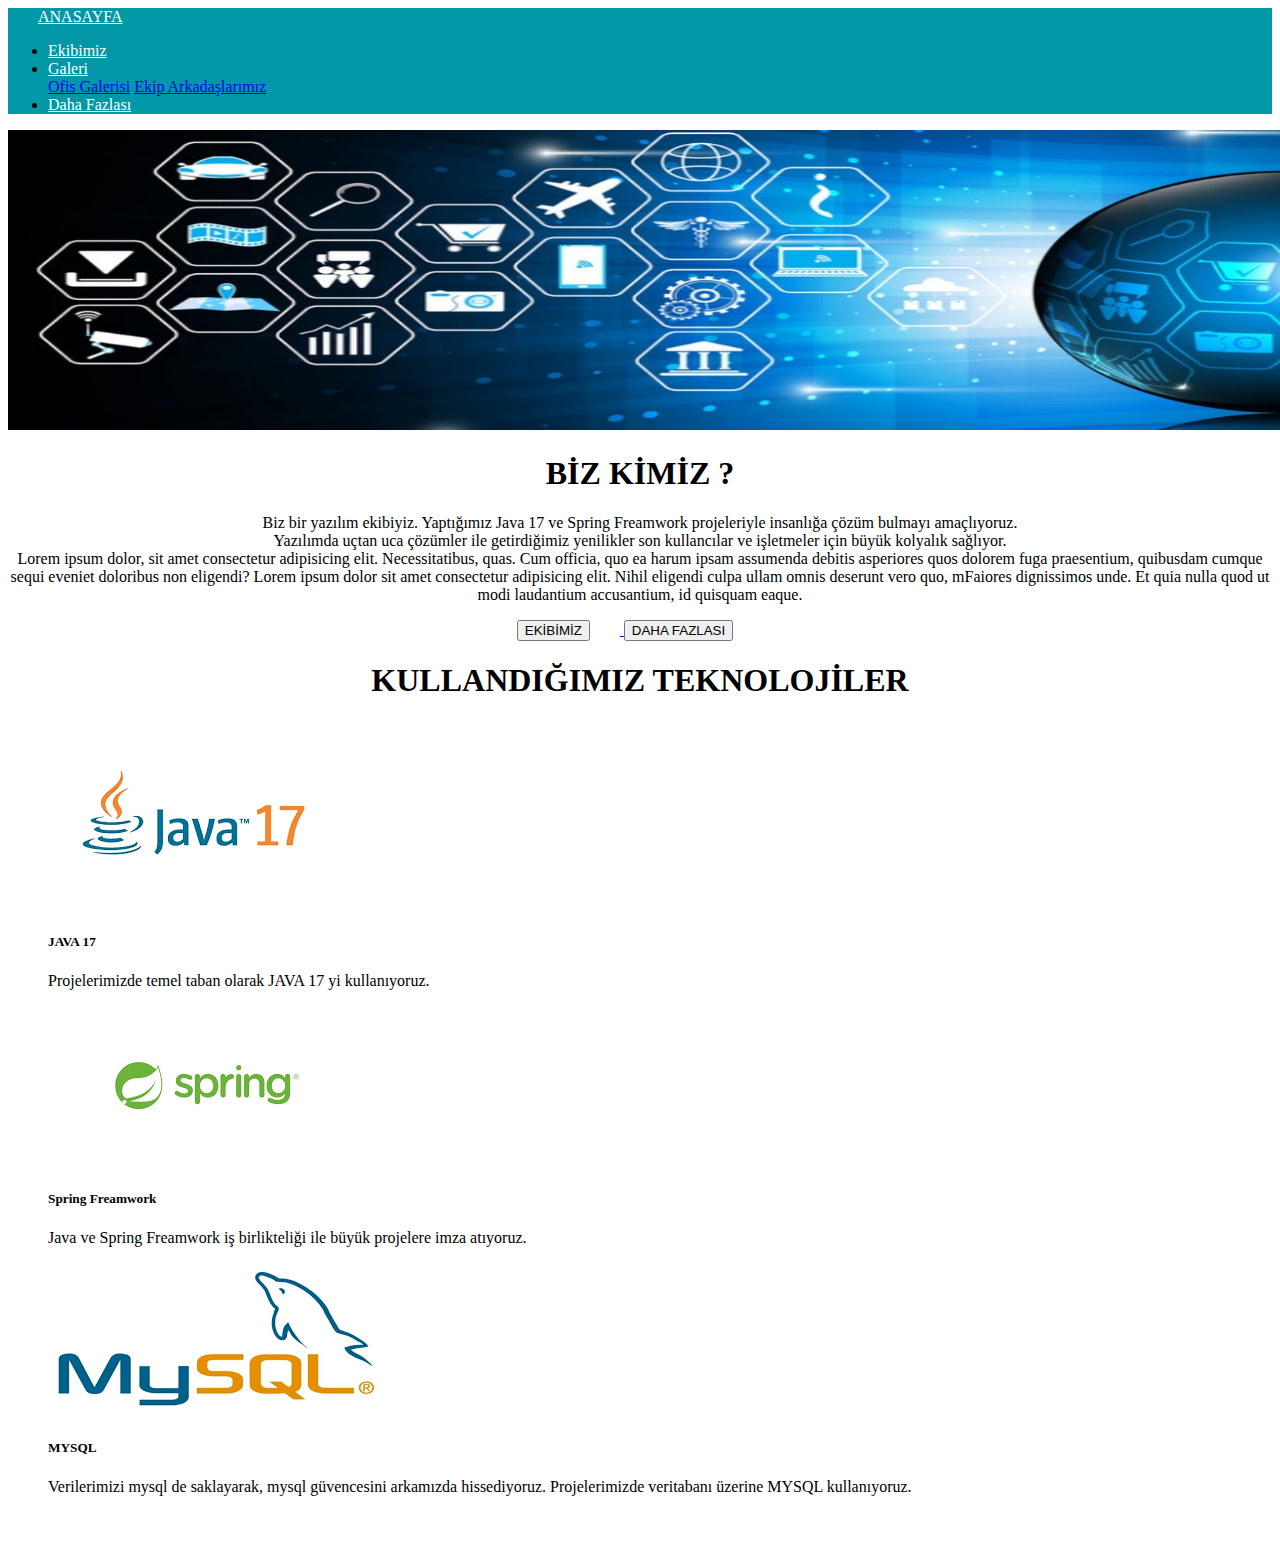
<file: index.html>
<!doctype html>
<html lang="en">

<head>
    <meta charset="utf-8">
    <meta name="viewport" content="width=device-width, initial-scale=1">
    <title>Hoşgeldiniz</title>
    <link rel="stylesheet" type="text/css" href="css/style.css">
    <link href="https://cdn.jsdelivr.net/npm/bootstrap@5.3.0-alpha1/dist/css/bootstrap.min.css" rel="stylesheet"
        integrity="sha384-GLhlTQ8iRABdZLl6O3oVMWSktQOp6b7In1Zl3/Jr59b6EGGoI1aFkw7cmDA6j6gD" crossorigin="anonymous">
</head>

<body>
    <!--Nav Starting-->
    <nav class="navbar navbar-expand-lg navbar-light" style="background-color:#0097A7">
        <a class="navbar-brand" href="index.html" style="color: white; margin-left: 30px;">ANASAYFA</a>

        <div class="collapse navbar-collapse" id="navbarSupportedContent">
            <ul class="navbar-nav mr-auto">
                <li class="nav-item active">
                    <a class="nav-link" href="whoami.html" style="color: white;">Ekibimiz</a>
                </li>
                <li class="nav-item dropdown">
                    <a class="nav-link dropdown-toggle" href="#" id="navbarDropdown" role="button"
                        data-bs-toggle="dropdown" aria-haspopup="true" aria-expanded="false" style="color: white;">
                        Galeri
                    </a>
                    <div class="dropdown-menu" aria-labelledby="navbarDropdown">
                        <a class="dropdown-item" href="ofis.html">Ofis Galerisi</a>
                        <a class="dropdown-item" href="team.html">Ekip Arkadaşlarımız</a>
                    </div>
                </li>
                <li class="nav-item">
                    <a class="nav-link" href="dahaFazla.html" style="color: white;"> Daha Fazlası</a>
                </li>
            </ul>
        </div>
    </nav>

    <!-- Bastaki foto-->
    <div id="carouselExampleIndicators">
        <div class="carousel-inner">
            <div class="carousel-item active">
                <img src="img/yazilim-projesi-gelistirirken-dikkat-edilmesi-gereken-hususlar.jpeg" class="photoSlider"
                    height=300px; width=1600px;>
            </div>
        </div>
    </div>

    <div class="p-5" style="text-align: center;">
        <h1>BİZ KİMİZ ? </h1>
        <p>Biz bir yazılım ekibiyiz. Yaptığımız Java 17 ve Spring Freamwork projeleriyle insanlığa çözüm bulmayı
            amaçlıyoruz. <br> Yazılımda uçtan uca çözümler ile getirdiğimiz yenilikler son kullancılar ve işletmeler için
            büyük kolyalık sağlıyor.<br> Lorem ipsum dolor, sit amet consectetur adipisicing elit. Necessitatibus, quas.
            Cum
            officia,
            quo ea harum ipsam assumenda debitis asperiores quos dolorem fuga praesentium, quibusdam cumque sequi
            eveniet doloribus non eligendi? Lorem ipsum dolor sit amet consectetur adipisicing elit. Nihil eligendi
            culpa ullam omnis deserunt vero quo, mFaiores dignissimos unde. Et quia nulla quod ut modi laudantium
            accusantium, id quisquam eaque.</p>
    </div>


    <div style="text-align: center;">
        <a class="btn " href="whoami.html" role="button">
            <button type=" button" class="btn btn-secondary" style="margin-top: 25; margin-right: 30px;">EKİBİMİZ</button>
        </a>
        <a class="btn " href="dahaFazla.html" role="button">
            <button type="button" class="btn btn-secondary" style="margin-top: 25; margin-right: 30px;">DAHA FAZLASI</button>
        </a>
    </div>


    <div class="m-5" style="text-align: center;">
        <h1>KULLANDIĞIMIZ TEKNOLOJİLER</h1>
    </div>
    <!--CARDS-->
    <div class="row row-cols-1 row-cols-md-3 g-4" style="padding: 20px; margin: 20px;">
        <div class="col">
            <div class="card">
                <img src="img/java17.jpeg" class="card-img-top">
                <div class="card-body">
                    <h5 class="card-title">JAVA 17</h5>
                    <p class="card-text">Projelerimizde temel taban olarak JAVA 17 yi kullanıyoruz.</p>
                </div>
            </div>
        </div>
        <div class="col">
            <div class="card">
                <img src="img/spring.jpeg" class="card-img-top">
                <div class="card-body">
                    <h5 class="card-title">Spring Freamwork</h5>
                    <p class="card-text">Java ve Spring Freamwork iş birlikteliği ile büyük projelere imza atıyoruz.</p>
                </div>
            </div>
        </div>
        <div class="col">
            <div class="card">
                <img src="img/mysql.jpeg" class="card-img-top">
                <div class="card-body">
                    <h5 class="card-title">MYSQL</h5>
                    <p class="card-text">Verilerimizi mysql de saklayarak, mysql güvencesini arkamızda hissediyoruz.
                        Projelerimizde veritabanı üzerine MYSQL kullanıyoruz.</p>
                </div>
            </div>
        </div>
    </div>
    <script src="https://cdn.jsdelivr.net/npm/@popperjs/core@2.11.6/dist/umd/popper.min.js"
        integrity="sha384-oBqDVmMz9ATKxIep9tiCxS/Z9fNfEXiDAYTujMAeBAsjFuCZSmKbSSUnQlmh/jp3"
        crossorigin="anonymous"></script>
    <script src="https://cdn.jsdelivr.net/npm/bootstrap@5.3.0-alpha1/dist/js/bootstrap.min.js"
        integrity="sha384-mQ93GR66B00ZXjt0YO5KlohRA5SY2XofN4zfuZxLkoj1gXtW8ANNCe9d5Y3eG5eD"
        crossorigin="anonymous"></script>
</body>

</html>
</file>
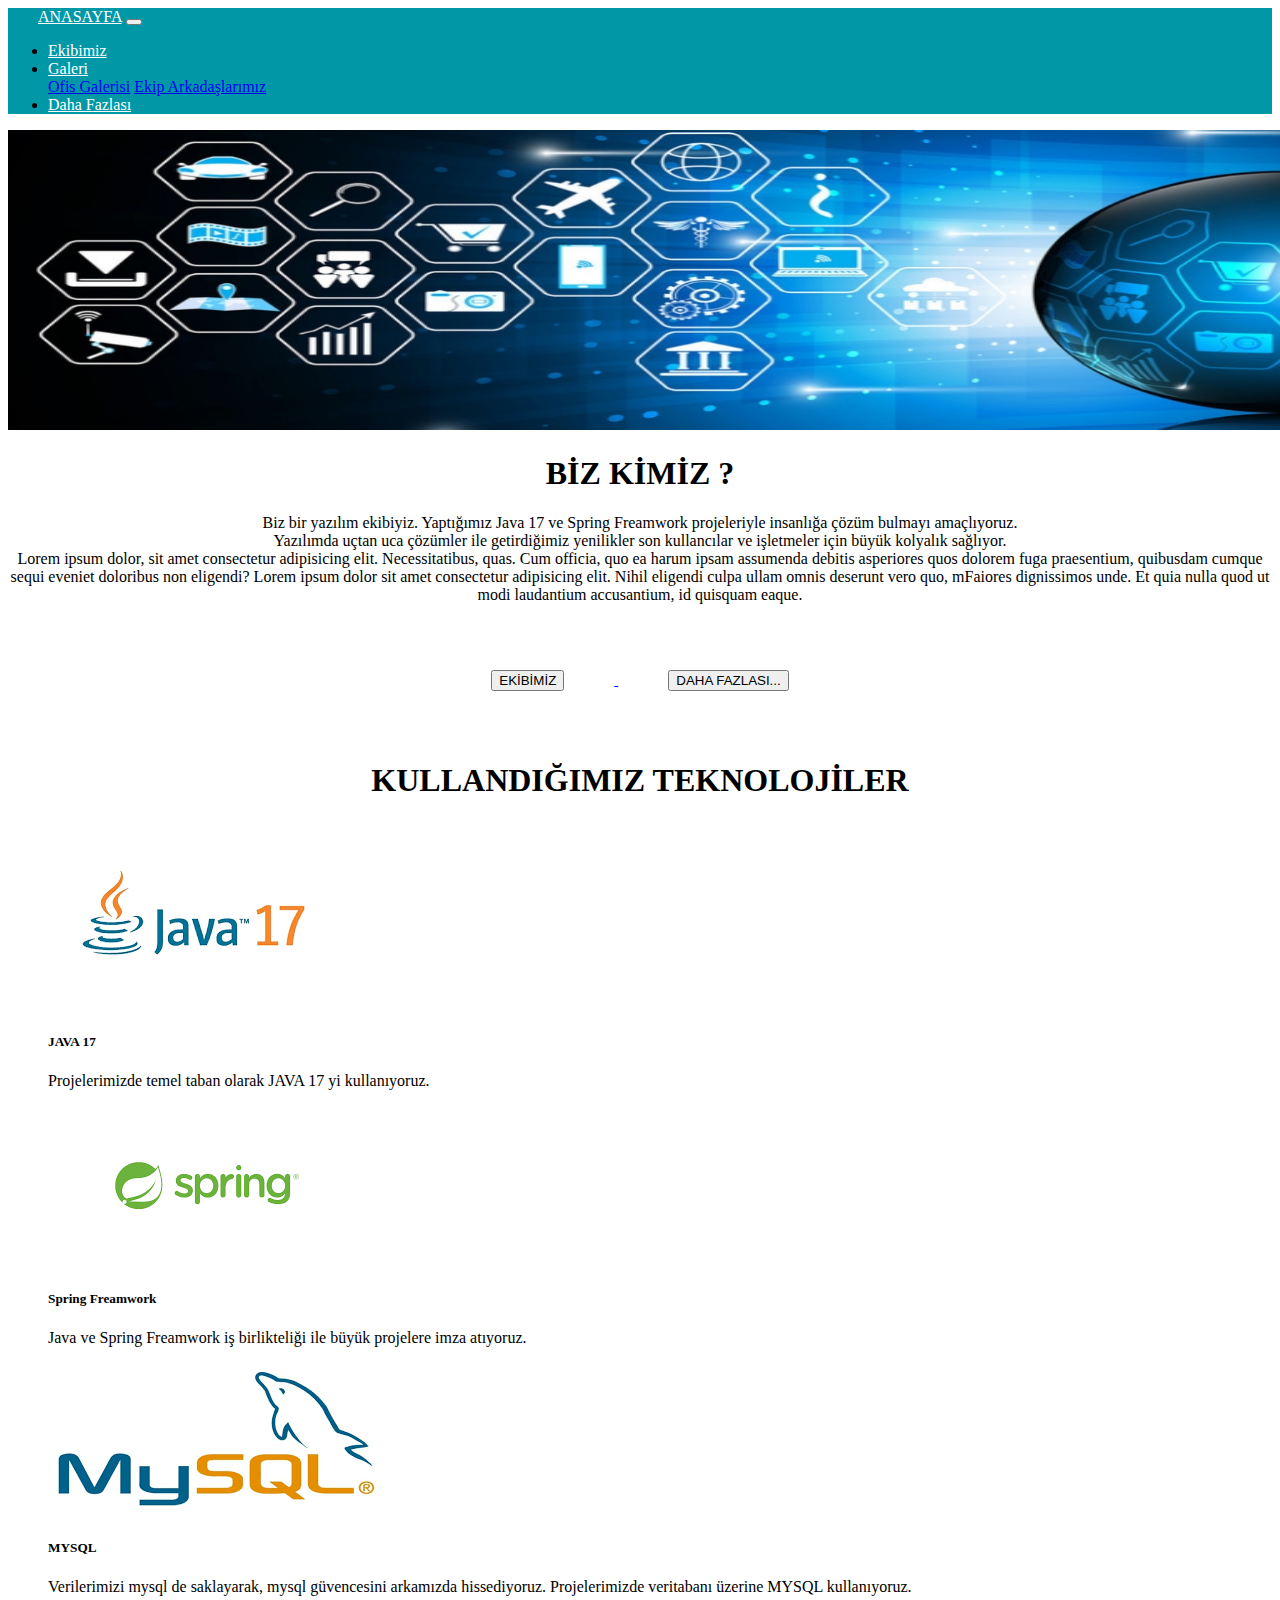
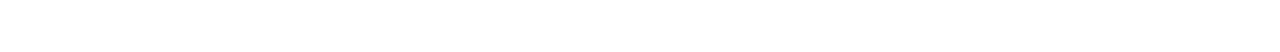
<file: vscode/index.html>
<!doctype html>
<html lang="en">

<head>
    <meta charset="utf-8">
    <meta name="viewport" content="width=device-width, initial-scale=1">
    <title>Hoşgeldiniz</title>
    <link rel="stylesheet" type="text/css" href="css/style.css">
    <link href="https://cdn.jsdelivr.net/npm/bootstrap@5.3.0-alpha1/dist/css/bootstrap.min.css" rel="stylesheet"
        integrity="sha384-GLhlTQ8iRABdZLl6O3oVMWSktQOp6b7In1Zl3/Jr59b6EGGoI1aFkw7cmDA6j6gD" crossorigin="anonymous">
</head>

<body>
    <!--Nav Starting-->
    <nav class="navbar navbar-expand-lg navbar-light" style="background-color:#0097A7">
        <a class="navbar-brand" href="index.html" style="color: white; margin-left: 30px;">ANASAYFA</a>
        <button class="navbar-toggler" type="button" data-toggle="collapse" data-target="#navbarSupportedContent"
            aria-controls="navbarSupportedContent" aria-expanded="false" aria-label="Toggle navigation">
            <span class="navbar-toggler-icon"></span>
        </button>

        <div class="collapse navbar-collapse" id="navbarSupportedContent">
            <ul class="navbar-nav mr-auto">
                <li class="nav-item active">
                    <a class="nav-link" href="whoami.html" style="color: white;">Ekibimiz</a>
                </li>
                <li class="nav-item dropdown">
                    <a class="nav-link dropdown-toggle" href="#" id="navbarDropdown" role="button"
                        data-bs-toggle="dropdown" aria-haspopup="true" aria-expanded="false" style="color: white;">
                        Galeri
                    </a>
                    <div class="dropdown-menu" aria-labelledby="navbarDropdown">
                        <a class="dropdown-item" href="ofis.html">Ofis Galerisi</a>
                        <a class="dropdown-item" href="team.html">Ekip Arkadaşlarımız</a>
                    </div>
                </li>
                <li class="nav-item">
                    <a class="nav-link" href="dahaFazla.html" style="color: white;"> Daha Fazlası</a>
                </li>
            </ul>
        </div>
    </nav>

    <!-- Bastaki foto-->
    <div id="carouselExampleIndicators">
        <div class="carousel-inner">
            <div class="carousel-item active">
                <img src="img/yazilim-projesi-gelistirirken-dikkat-edilmesi-gereken-hususlar.jpeg" class="photoSlider"
                    height=300px; width=1600px;>
            </div>
        </div>
    </div>

    <div class="p-5" style="text-align: center;">
        <h1>BİZ KİMİZ ? </h1>
        <p>Biz bir yazılım ekibiyiz. Yaptığımız Java 17 ve Spring Freamwork projeleriyle insanlığa çözüm bulmayı
            amaçlıyoruz. <br> Yazılımda uçtan uca çözümler ile getirdiğimiz yenilikler son kullancılar ve işletmeler için
            büyük kolyalık sağlıyor.<br> Lorem ipsum dolor, sit amet consectetur adipisicing elit. Necessitatibus, quas.
            Cum
            officia,
            quo ea harum ipsam assumenda debitis asperiores quos dolorem fuga praesentium, quibusdam cumque sequi
            eveniet doloribus non eligendi? Lorem ipsum dolor sit amet consectetur adipisicing elit. Nihil eligendi
            culpa ullam omnis deserunt vero quo, mFaiores dignissimos unde. Et quia nulla quod ut modi laudantium
            accusantium, id quisquam eaque.</p>
    </div>


    <div style="text-align: center;">
        <a class="btn " href="whoami.html" role="button">
            <button type=" button" class="btn btn-secondary" style="margin: 50px; text-align: center;">EKİBİMİZ</button>
        </a>
        <a class="btn " href="dahaFazla.html" role="button">
            <button type="button" class="btn btn-secondary" style="margin: 50px">DAHA FAZLASI...</button>
        </a>
    </div>


    <div class="m-5" style="text-align: center;">
        <h1>KULLANDIĞIMIZ TEKNOLOJİLER</h1>
    </div>
    <!--CARDS-->
    <div class="row row-cols-1 row-cols-md-3 g-4" style="padding: 20px; margin: 20px;">
        <div class="col">
            <div class="card">
                <img src="img/java17.jpeg" class="card-img-top">
                <div class="card-body">
                    <h5 class="card-title">JAVA 17</h5>
                    <p class="card-text">Projelerimizde temel taban olarak JAVA 17 yi kullanıyoruz.</p>
                </div>
            </div>
        </div>
        <div class="col">
            <div class="card">
                <img src="img/spring.jpeg" class="card-img-top">
                <div class="card-body">
                    <h5 class="card-title">Spring Freamwork</h5>
                    <p class="card-text">Java ve Spring Freamwork iş birlikteliği ile büyük projelere imza atıyoruz.</p>
                </div>
            </div>
        </div>
        <div class="col">
            <div class="card">
                <img src="img/mysql.jpeg" class="card-img-top">
                <div class="card-body">
                    <h5 class="card-title">MYSQL</h5>
                    <p class="card-text">Verilerimizi mysql de saklayarak, mysql güvencesini arkamızda hissediyoruz.
                        Projelerimizde veritabanı üzerine MYSQL kullanıyoruz.</p>
                </div>
            </div>
        </div>
    </div>
    <script src="https://cdn.jsdelivr.net/npm/@popperjs/core@2.11.6/dist/umd/popper.min.js"
        integrity="sha384-oBqDVmMz9ATKxIep9tiCxS/Z9fNfEXiDAYTujMAeBAsjFuCZSmKbSSUnQlmh/jp3"
        crossorigin="anonymous"></script>
    <script src="https://cdn.jsdelivr.net/npm/bootstrap@5.3.0-alpha1/dist/js/bootstrap.min.js"
        integrity="sha384-mQ93GR66B00ZXjt0YO5KlohRA5SY2XofN4zfuZxLkoj1gXtW8ANNCe9d5Y3eG5eD"
        crossorigin="anonymous"></script>
</body>

</html>
</file>
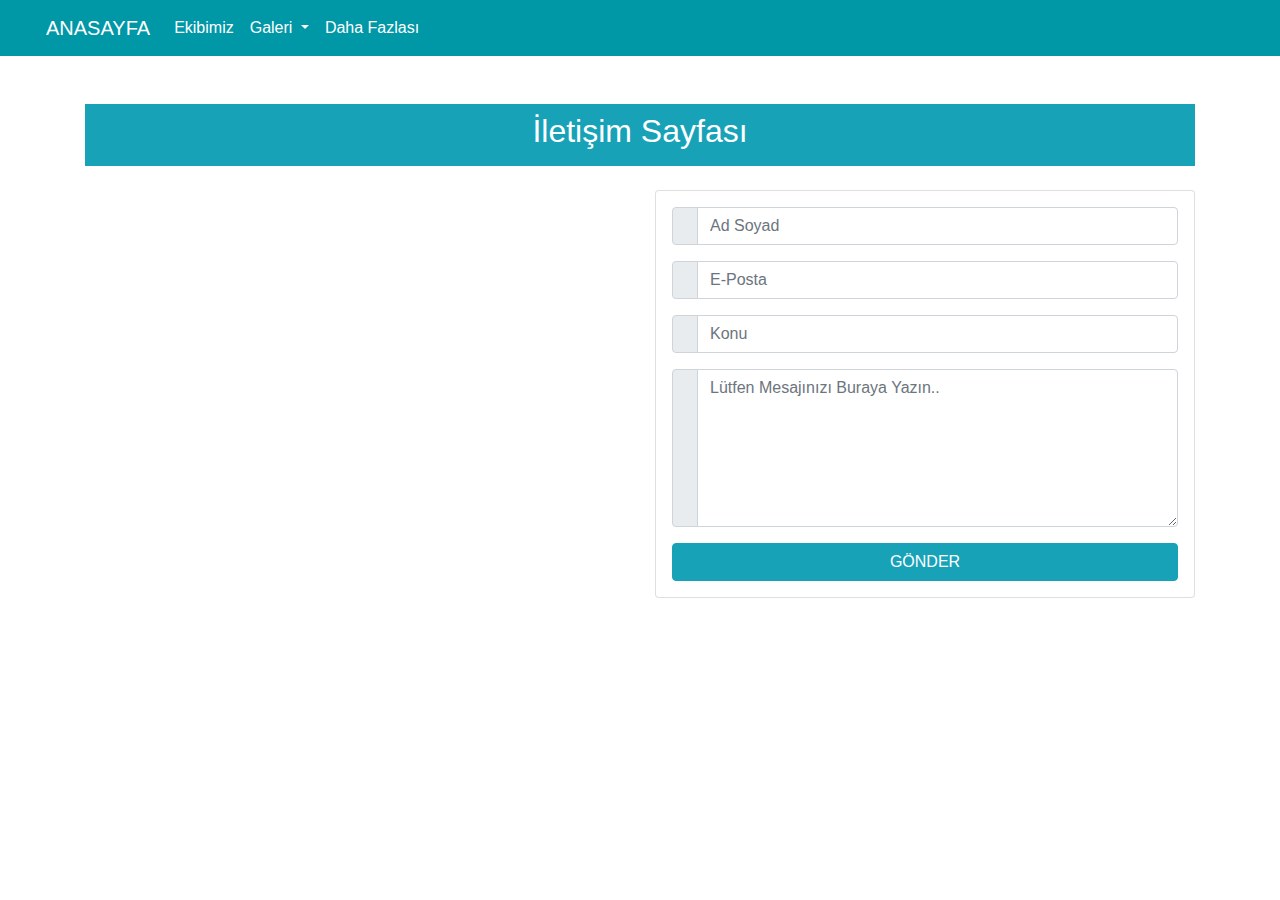
<file: dahaFazla.html>
<!DOCTYPE html>
<html>
<head>
    <link rel="stylesheet" href="https://stackpath.bootstrapcdn.com/bootstrap/4.3.1/css/bootstrap.min.css" integrity="sha384-ggOyR0iXCbMQv3Xipma34MD+dH/1fQ784/j6cY/iJTQUOhcWr7x9JvoRxT2MZw1T" crossorigin="anonymous">
    <link rel="stylesheet" href="https://use.fontawesome.com/releases/v5.8.1/css/all.css" integrity="sha384-50oBUHEmvpQ+1lW4y57PTFmhCaXp0ML5d60M1M7uH2+nqUivzIebhndOJK28anvf" crossorigin="anonymous">
    <title>Dahafazla</title>
</head>
<body>
    <nav class="navbar navbar-expand-lg navbar-light" style="background-color:#0097A7">
        <a class="navbar-brand" href="index.html" style="color: white; margin-left: 30px;">ANASAYFA</a>
        <button class="navbar-toggler" type="button" data-toggle="collapse" data-target="#navbarSupportedContent"
            aria-controls="navbarSupportedContent" aria-expanded="false" aria-label="Toggle navigation">
            <span class="navbar-toggler-icon"></span>
        </button>

        <div class="collapse navbar-collapse" id="navbarSupportedContent">
            <ul class="navbar-nav mr-auto">
                <li class="nav-item active">
                    <a class="nav-link" href="whoami.html" style="color: white;">Ekibimiz</a>
                </li>
                <li class="nav-item dropdown">
                    <a class="nav-link dropdown-toggle" href="#" id="navbarDropdown" role="button"
                        data-bs-toggle="dropdown" aria-haspopup="true" aria-expanded="false" style="color: white;">
                        Galeri
                    </a>
                    <div class="dropdown-menu" aria-labelledby="navbarDropdown">
                        <a class="dropdown-item" href="ofis.html">Ofis Galerisi</a>
                        <a class="dropdown-item" href="team.html">Ekip Arkadaşlarımız</a>
                    </div>
                </li>
                <li class="nav-item">
                    <a class="nav-link disabled" href="dahaFazla.html" style="color: white;"> Daha Fazlası</a>
                </li>
            </ul>
        </div>
    </nav>

    <div class="container">
        <div class="bg-info text-white text-center py-2 mt-5">
             <h2>İletişim Sayfası</h2>
        </div>
        <div class="row">
            <div class="col-md-6 col-sm-12">
                <div> 
                    <iframe src="https://www.google.com/maps/embed?pb=!1m18!1m12!1m3!1d96722.75368237981!2d30.312082344082718!3d40.74913322681372!2m3!1f0!2f0!3f0!3m2!1i1024!2i768!4f13.1!3m3!1m2!1s0x14ccb2fad58e639f%3A0xb84f12f8c14f1221!2sSakarya!5e0!3m2!1str!2str!4v1673039694355!5m2!1str!2str" width="100%" height="435" frameborder="0" style="border:0" allowfullscreen></iframe>  
                </div>
            </div>
            <div class="col-md-6 col-sm-12">
                <form action="" method="">
                    <div class="card mt-4">
                        <div class="card-body p-3">
                            <div class="form-group">
                                <div class="input-group mb-2">
                                    <div class="input-group-prepend">
                                        <div class="input-group-text">
                                            <i class="fa fa-user text-info"></i>
                                        </div>
                                    </div>
                                    <input type="text" class="form-control" name="" placeholder="Ad Soyad" required>
                                </div>
                            </div>
                            <div class="form-group">
                                <div class="input-group mb-2">
                                    <div class="input-group-prepend">
                                        <div class="input-group-text">
                                            <i class="fa fa-envelope text-info"></i>
                                        </div>
                                    </div>
                                    <input type="email" class="form-control" name="" placeholder="E-Posta" required>
                                </div>
                            </div>
                            <div class="form-group">
                                <div class="input-group mb-2">
                                    <div class="input-group-prepend">
                                        <div class="input-group-text">
                                            <i class="fa fa-tag text-info"></i>
                                        </div>
                                    </div>
                                    <input type="text" class="form-control" name="" placeholder="Konu" required>
                                </div>
                            </div>
                            <div class="form-group">
                                <div class="input-group mb-2">
                                    <div class="input-group-prepend">
                                        <div class="input-group-text">
                                            <i class="fa fa-comment text-info"></i>
                                        </div>
                                    </div>
                                    <textarea class="form-control" placeholder="Lütfen Mesajınızı Buraya Yazın.." rows="6" required></textarea>
                                </div>
                            </div>
                            <div class="text-center">
                                <input type="submit" value="GÖNDER" class="btn btn-info btn-block">
                            </div>
                        </div>
                    </div>
                </form>
            </div>
        </div>
    </div>
    <script src="https://cdn.jsdelivr.net/npm/bootstrap@5.3.0-alpha1/dist/js/bootstrap.bundle.min.js" integrity="sha384-w76AqPfDkMBDXo30jS1Sgez6pr3x5MlQ1ZAGC+nuZB+EYdgRZgiwxhTBTkF7CXvN" crossorigin="anonymous"></script>
</body>
</html>
</file>
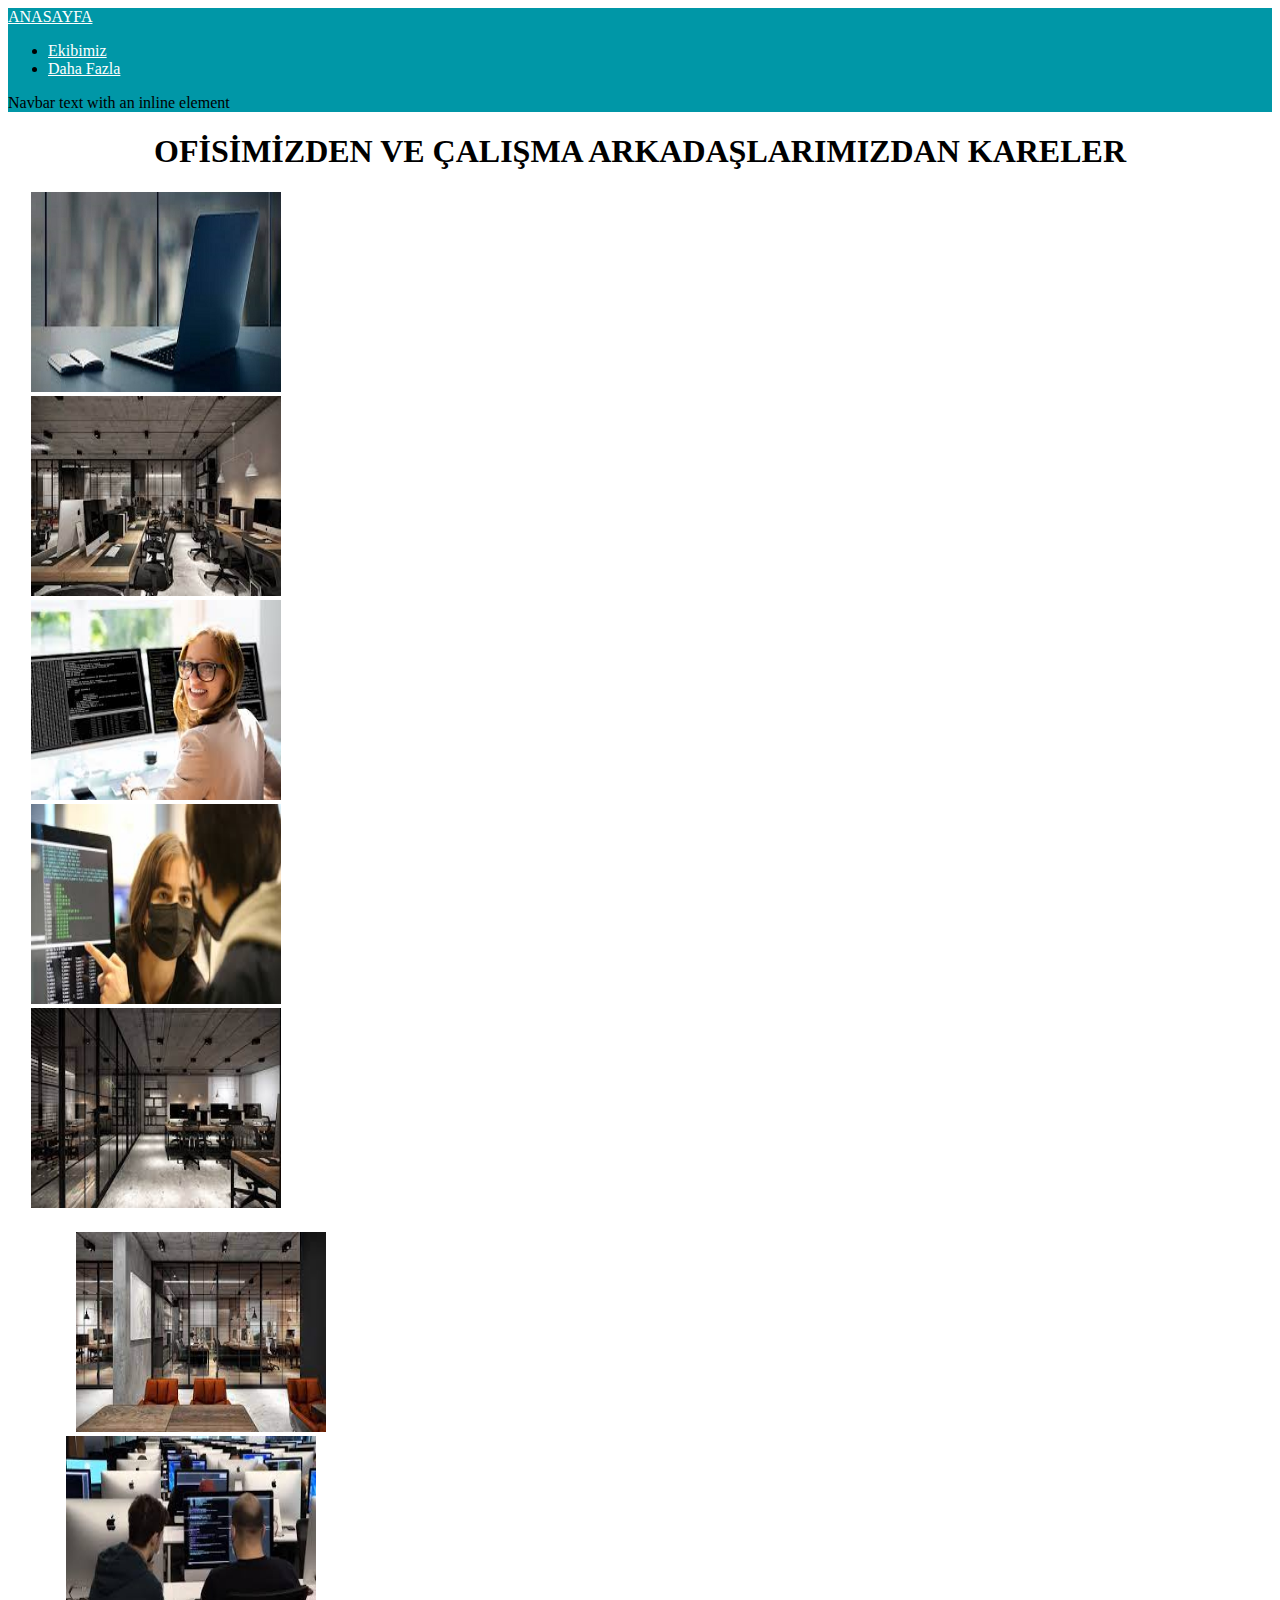
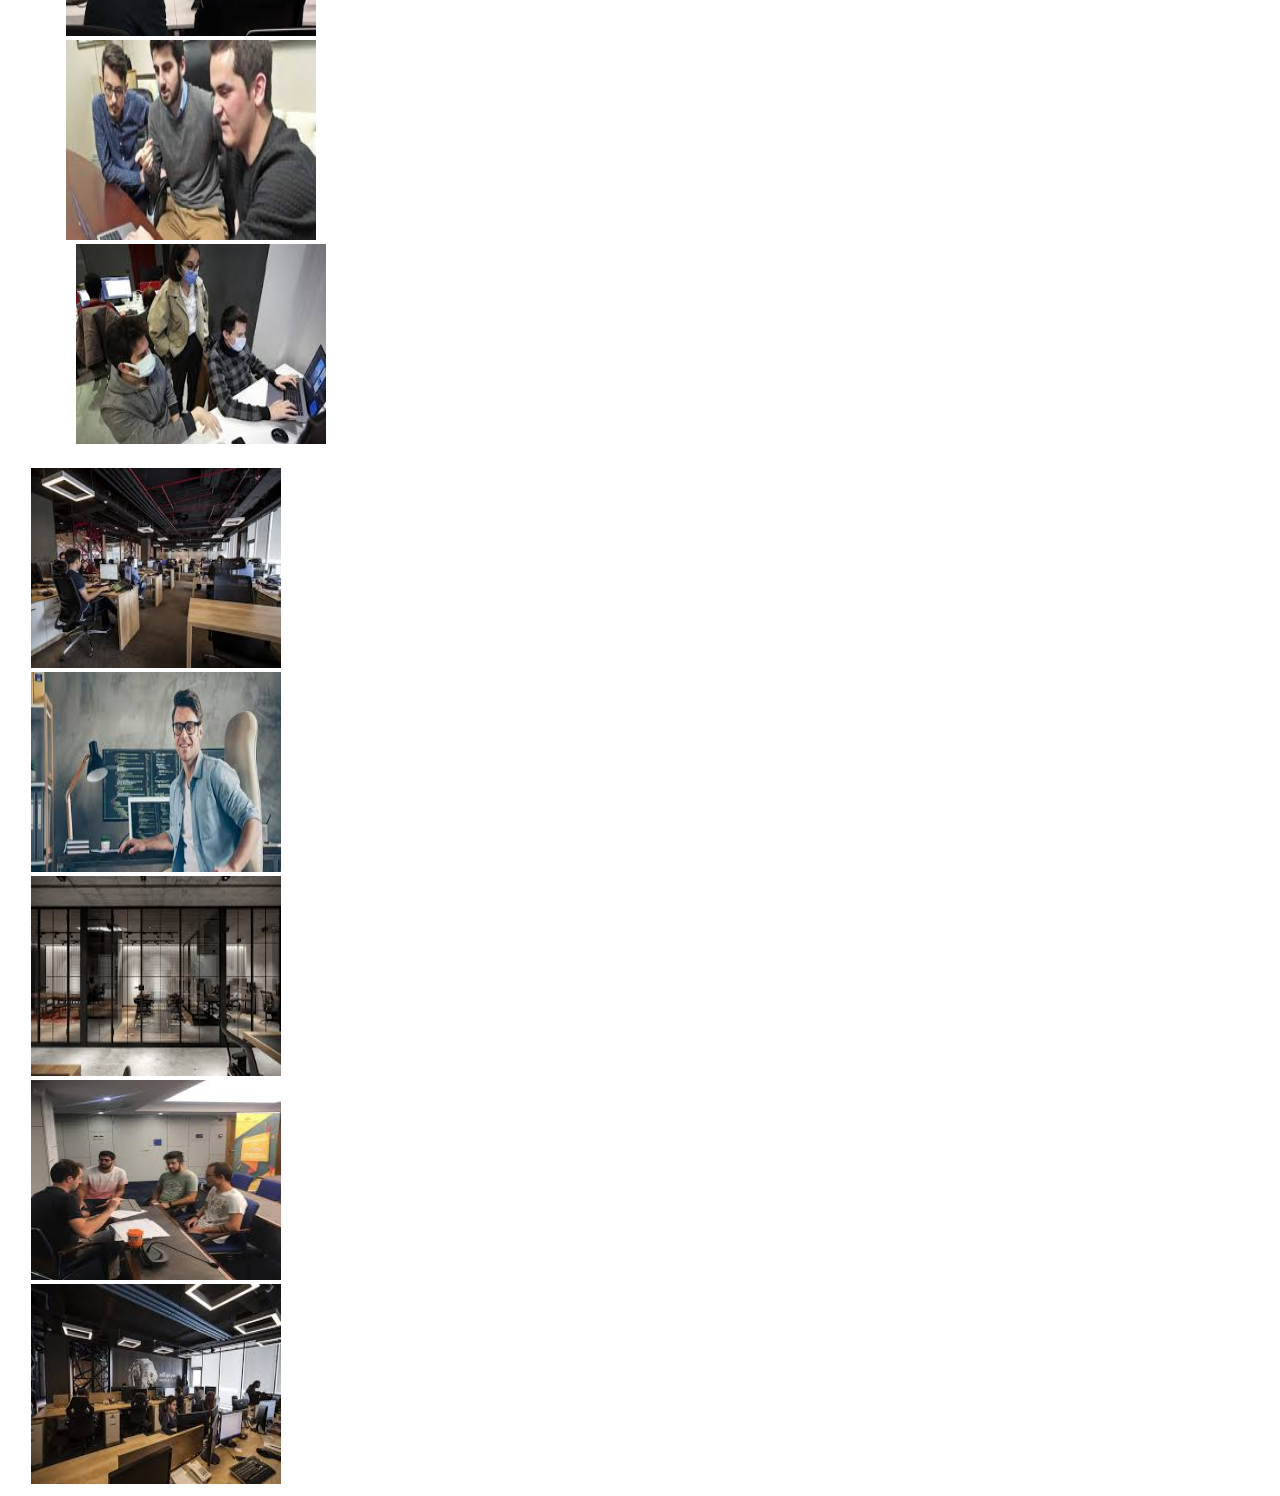
<file: images.html>
<!DOCTYPE html>
<html>

<head>
    <meta charset="utf-8">
    <meta name="viewport" content="width=device-width, initial-scale=1">
    <title>Biz Kimiz?</title>
    <link rel="stylesheet" type="text/css" href="css\style.css">
    <link href="https://cdn.jsdelivr.net/npm/bootstrap@5.3.0-alpha1/dist/css/bootstrap.min.css" rel="stylesheet"
        integrity="sha384-GLhlTQ8iRABdZLl6O3oVMWSktQOp6b7In1Zl3/Jr59b6EGGoI1aFkw7cmDA6j6gD" crossorigin="anonymous">
    <script type="text/javascript" src="http://ajax.googleapis.com/ajax/libs/jquery/1.7/jquery.min.js"></script>

    <link href="dist\css\lightbox.css" rel="stylesheet" />
    <script src="dist\js\lightbox.js"></script>
    <script>
        lightbox.option({
            'resizeDuration': 500,
            'wrapAround': true,

        })
    </script>
</head>

<body>
    <nav class="navbar navbar-expand-lg " style="background-color:#0097A7">
        <div class="container-fluid">
            <a class="navbar-brand" href="index.html" style="color: white;">ANASAYFA</a>
            <div class="collapse navbar-collapse" id="navbarText">
                <ul class="navbar-nav me-auto mb-2 mb-lg-0">
                    <li class="nav-item">
                        <a class="nav-link" aria-current="page" href="whoami.html" style="color: white;">Ekibimiz</a>
                    </li>
                    <li class="nav-item">
                        <a class="nav-link" href="dahaFazla.html" style="color: white;">Daha Fazla </a>
                    </li>
                </ul>
                <span class="navbar-text">
                    Navbar text with an inline element
                </span>
            </div>
        </div>
    </nav>

    <div class="p-5" style="text-align: center;">
        <h1>OFİSİMİZDEN VE ÇALIŞMA ARKADAŞLARIMIZDAN KARELER</h1>
    </div>

    <!-- Images used to open the lightbox -->
    <!-- Burada iki tane fotoğraf olacak, büyük olanların ölçüleri 300 olacak ve basılınca büyük olnalar gösterilecek -->
    <div class="row" >
        <div class="column">
            <a style="margin: 15px;" href="img/download.jpeg" data-lightbox="image-1" data-title="Bilgisayarlarımız"
                onclick="openModal();currentSlide(4)">
                <img class="rounded img-thumbnail gizli" src="img/download.jpeg" style="width:250px;height: 200px"/>
            </a>    
            <a style="margin: 15px;" href="img/Big/ofis1Big.jpeg" data-lightbox="image-1" data-title="Cam Oda Karşıdan"
                onclick="openModal();currentSlide(4)">
                <img class="rounded img-thumbnail" src="img/ofis1.jpeg" style="width:250px;height: 200px"/>
            </a>
            <a style="margin: 15px;" href="img/Big/human1Big.jpeg" data-lightbox="image-1" data-title="Mutlu Çalışanlar"
                onclick="openModal();currentSlide(4)">
                <img class="rounded img-thumbnail" src="img/human1.jpeg" style="width:250px;height: 200px"/>
            </a>
            
            <a style="margin: 15px;" href="img/Big/human2Big.jpeg" data-lightbox="image-1" data-title="Karantina zamanı yüksek önlemler"
                onclick="openModal();currentSlide(4)">
                <img class="rounded img-thumbnail gizli" src="img/human2.jpeg" style="width:250px;height: 200px"/>
            </a>    
            
            <a style="margin: 15px;" href="img/Big/ofis2Big.jpeg" data-lightbox="image-1" data-title="Cam Oda Yandan"
                onclick="openModal();currentSlide(4)">
                <img class="rounded img-thumbnail gizli" src="img/ofis2.jpeg" style="width:250px;height: 200px"/>
            </a>    
        </div>
    </div>
    <div class="row p-5" style="margin: 20px;">
        <div class="column">
            <a style="margin: 40px;" href="img/Big/ofis3Big.jpeg" data-lightbox="image-1" data-title="Cam Oda Karşıdan"
                onclick="openModal();currentSlide(4)">
                <img class="rounded img-thumbnail gizli" src="img/ofis3.jpeg" style="width:250px;height: 200px"/>
            </a>    
            <a style="margin: 30px;" href="img/Big/human4Big.jpeg" data-lightbox="image-1" data-title="Pair Çalışma"
                onclick="openModal();currentSlide(4)">
                <img class="rounded img-thumbnail" src="img/human4.jpeg" style="width:250px;height: 200px"/>
            </a>
            <a style="margin: 30px;" href="img/Big/human5Big.jpeg" data-lightbox="image-1" data-title="Birlikte Çalışma"
                onclick="openModal();currentSlide(4)">
                <img class="rounded img-thumbnail" src="img/human5.jpeg" style="width:250px;height: 200px"/>
            </a>
            
            <a style="margin: 40px;" href="img/Big/human8Big.jpeg" data-lightbox="image-1" data-title="Ekip içi sobetler"
                onclick="openModal();currentSlide(4)">
                <img class="rounded img-thumbnail" src="img/human8.jpeg" style="width:250px;height: 200px"/>
            </a>
        </div>
    </div>
    <div class="row" >
        <div class="column">
            <a style="margin: 15px;" href="img/Big/ofis5Big.jpeg" data-lightbox="image-1" data-title="Ofis genel"
                onclick="openModal();currentSlide(4)">
                <img class="rounded img-thumbnail gizli" src="img/ofis5.jpeg" style="width:250px;height: 200px"/>
            </a>    
            <a style="margin: 15px;" href="img/Big/human7Big.jpeg" data-lightbox="image-1" data-title="Mutlu Çalışanlar"
                onclick="openModal();currentSlide(4)">
                <img class="rounded img-thumbnail" src="img/human7.jpeg" style="width:250px;height: 200px"/>
            </a>
            <a style="margin: 15px;" href="img/Big/ofis6Big.jpeg" data-lightbox="image-1" data-title="Cam Oda Tam"
                onclick="openModal();currentSlide(4)">
                <img class="rounded img-thumbnail" src="img/ofis6.jpeg" style="width:250px;height: 200px"/>
            </a>
            
            <a style="margin: 15px;" href="img/Big/human9Big.jpeg" data-lightbox="image-1" data-title="Günlük Toplantılar"
                onclick="openModal();currentSlide(4)">
                <img class="rounded img-thumbnail" src="img/human9.jpeg" style="width:250px;height: 200px"/>
            </a>
            
            <a style="margin: 15px;" href="img/Big/human01Big.jpeg" data-lightbox="image-1" data-title="Ofis Genel Tekrar"
                onclick="openModal();currentSlide(4)">
                <img class="rounded img-thumbnail" src="img/human01.jpeg" style="width:250px;height: 200px"/>
            </a>
        </div>
    </div>
    <script src="https://cdn.jsdelivr.net/npm/bootstrap@5.3.0-alpha1/dist/js/bootstrap.bundle.min.js" integrity="sha384-w76AqPfDkMBDXo30jS1Sgez6pr3x5MlQ1ZAGC+nuZB+EYdgRZgiwxhTBTkF7CXvN" crossorigin="anonymous"></script>
</body>


</html>
</file>
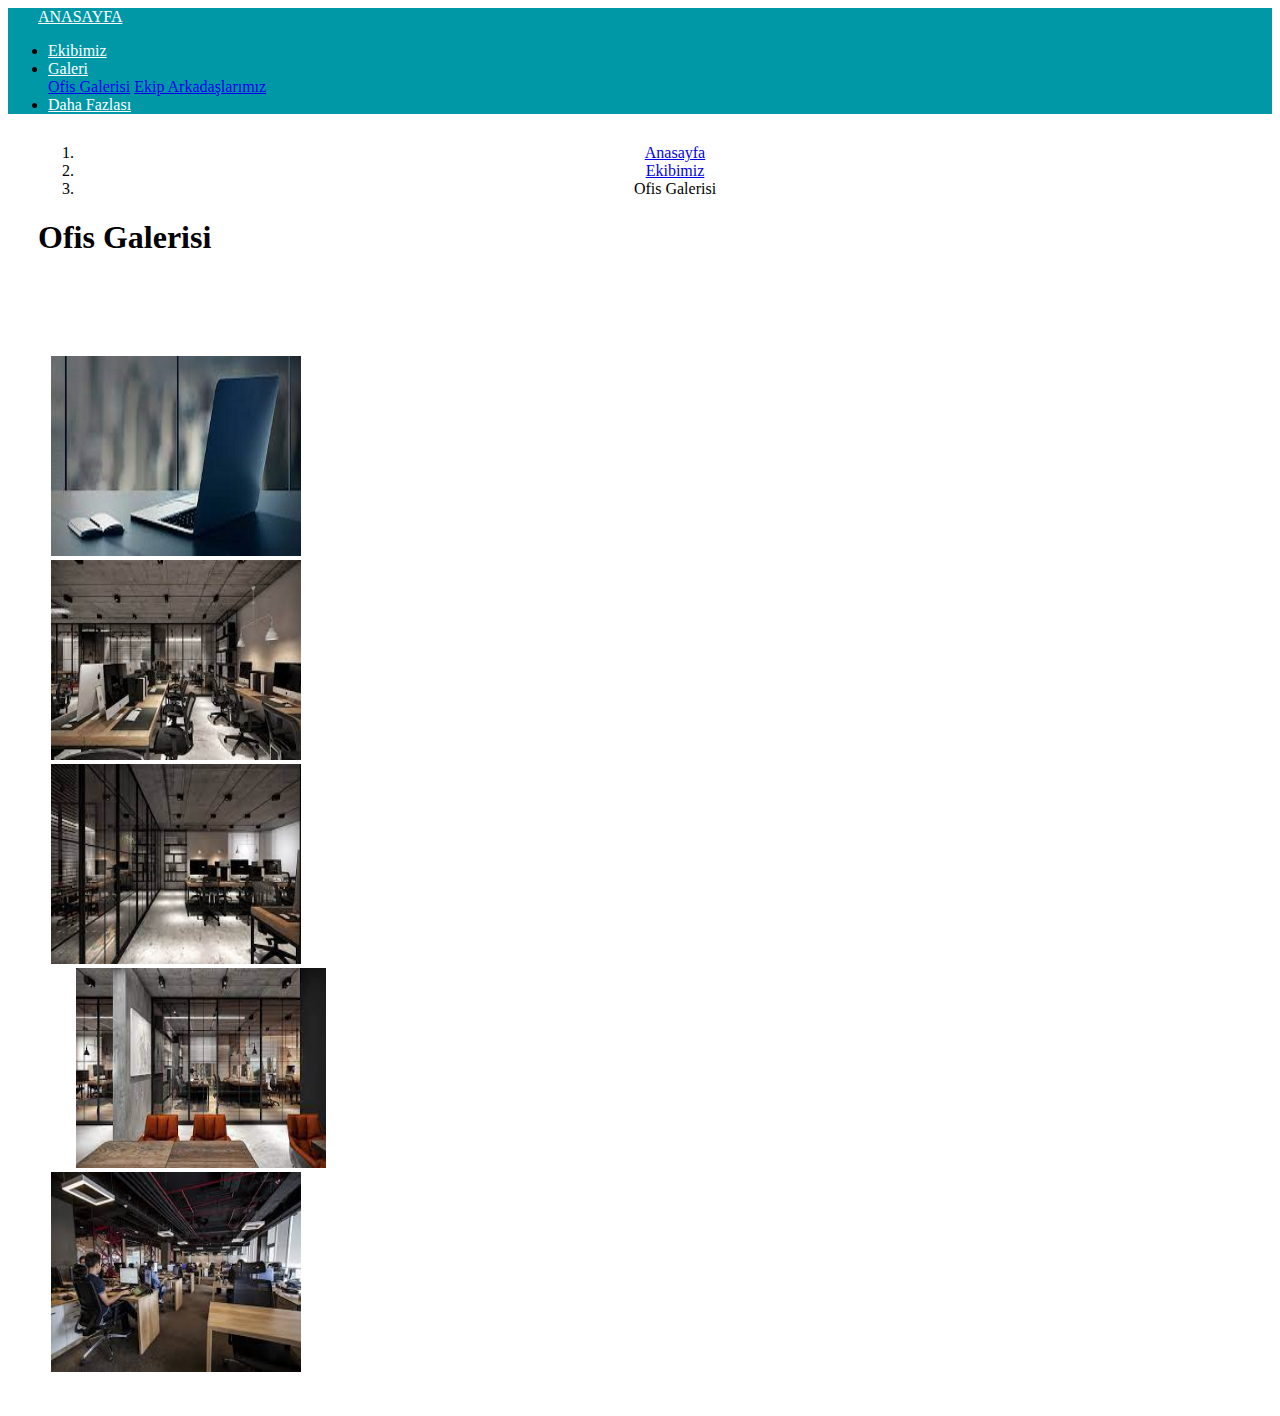
<file: ofis.html>
<!DOCTYPE html>
<html>

<head>
    <meta charset="utf-8">
    <meta name="viewport" content="width=device-width, initial-scale=1">
    <title>Ofis Galerisi</title>
    <link rel="stylesheet" type="text/css" href="css\style.css">
    <link href="https://cdn.jsdelivr.net/npm/bootstrap@5.3.0-alpha1/dist/css/bootstrap.min.css" rel="stylesheet"
        integrity="sha384-GLhlTQ8iRABdZLl6O3oVMWSktQOp6b7In1Zl3/Jr59b6EGGoI1aFkw7cmDA6j6gD" crossorigin="anonymous">
    <script type="text/javascript" src="http://ajax.googleapis.com/ajax/libs/jquery/1.7/jquery.min.js"></script>

    <link href="dist\css\lightbox.css" rel="stylesheet" />
    <script src="dist\js\lightbox.js"></script>
    <script>
        lightbox.option({
            'resizeDuration': 500,
            'wrapAround': true,

        })
    </script>
</head>

<body>
    <nav class="navbar navbar-expand-lg navbar-light" style="background-color:#0097A7">
        <a class="navbar-brand" href="index.html" style="color: white; margin-left: 30px;">ANASAYFA</a>

        <div class="collapse navbar-collapse" id="navbarSupportedContent">
            <ul class="navbar-nav mr-auto">
                <li class="nav-item active">
                    <a class="nav-link" href="whoami.html" style="color: white;">Ekibimiz</a>
                </li>
                <li class="nav-item dropdown">
                    <a class="nav-link dropdown-toggle" href="#" id="navbarDropdown" role="button"
                        data-bs-toggle="dropdown" aria-haspopup="true" aria-expanded="false" style="color: white;">
                        Galeri
                    </a>
                    <div class="dropdown-menu" aria-labelledby="navbarDropdown">
                        <a class="dropdown-item disabled" href="ofis.html">Ofis Galerisi</a>
                        <a class="dropdown-item" href="team.html">Ekip Arkadaşlarımız</a>
                    </div>
                </li>
                <li class="nav-item">
                    <a class="nav-link" href="dahaFazla.html" style="color: white;"> Daha Fazlası</a>
                </li>
            </ul>
        </div>
    </nav>
    
    <div style="margin-left: 30px; margin-top: 30px; margin-bottom: 0px;">
        <nav aria-label="breadcrumb">
            <ol class="breadcrumb" style ="margin-bottom: 0px;" >
              <li class="breadcrumb-item" style="text-align: center;"><a href="index.html">Anasayfa</a></li>
              <li class="breadcrumb-item" style="text-align: center;"><a href="whoami.html">Ekibimiz</a></li>
              <li class="breadcrumb-item active" aria-current="page" style="text-align: center;">Ofis Galerisi</li>
            </ol>
          </nav>
    </div>
    <div>
        <h1 style="text-align:left; margin-left: 30px; margin-bottom: 50px;">Ofis Galerisi</h1>
    </div>

    <!-- Images used to open the lightbox -->
    <!-- Burada iki tane fotoğraf olacak, büyük olanların ölçüleri 300 olacak ve basılınca büyük olnalar gösterilecek -->
    <div class="row" style="margin-top: 100px; margin-left: 20px;">
        <div class="column">
            <a style="margin: 15px;" href="img/download.jpeg" data-lightbox="image-1" data-title="Bilgisayarlarımız"
                onclick="openModal();currentSlide(4)">
                <img class="rounded img-thumbnail gizli" src="img/download.jpeg" style="width:250px;height: 200px" />
            </a>
            <a style="margin: 15px;" href="img/Big/ofis1Big.jpeg" data-lightbox="image-1" data-title="Cam Oda Karşıdan"
                onclick="openModal();currentSlide(4)">
                <img class="rounded img-thumbnail" src="img/ofis1.jpeg" style="width:250px;height: 200px" />
            </a>

            <a style="margin: 15px;" href="img/Big/ofis2Big.jpeg" data-lightbox="image-1" data-title="Cam Oda Yandan"
                onclick="openModal();currentSlide(4)">
                <img class="rounded img-thumbnail gizli" src="img/ofis2.jpeg" style="width:250px;height: 200px" />
            </a>

            <a style="margin: 40px;" href="img/Big/ofis3Big.jpeg" data-lightbox="image-1" data-title="Cam Oda Karşıdan"
                onclick="openModal();currentSlide(4)">
                <img class="rounded img-thumbnail gizli" src="img/ofis3.jpeg" style="width:250px;height: 200px" />
            </a>

            <a style="margin: 15px;" href="img/Big/ofis5Big.jpeg" data-lightbox="image-1" data-title="Ofis genel"
                onclick="openModal();currentSlide(4)">
                <img class="rounded img-thumbnail gizli" src="img/ofis5.jpeg" style="width:250px;height: 200px" />
            </a>
        </div>
    </div>
    <div class="row p-5" style="margin: 20px;">
        <div class="column">
        </div>
    </div>
    <script src="https://cdn.jsdelivr.net/npm/bootstrap@5.3.0-alpha1/dist/js/bootstrap.bundle.min.js"
        integrity="sha384-w76AqPfDkMBDXo30jS1Sgez6pr3x5MlQ1ZAGC+nuZB+EYdgRZgiwxhTBTkF7CXvN"
        crossorigin="anonymous"></script>
</body>


</html>
</file>
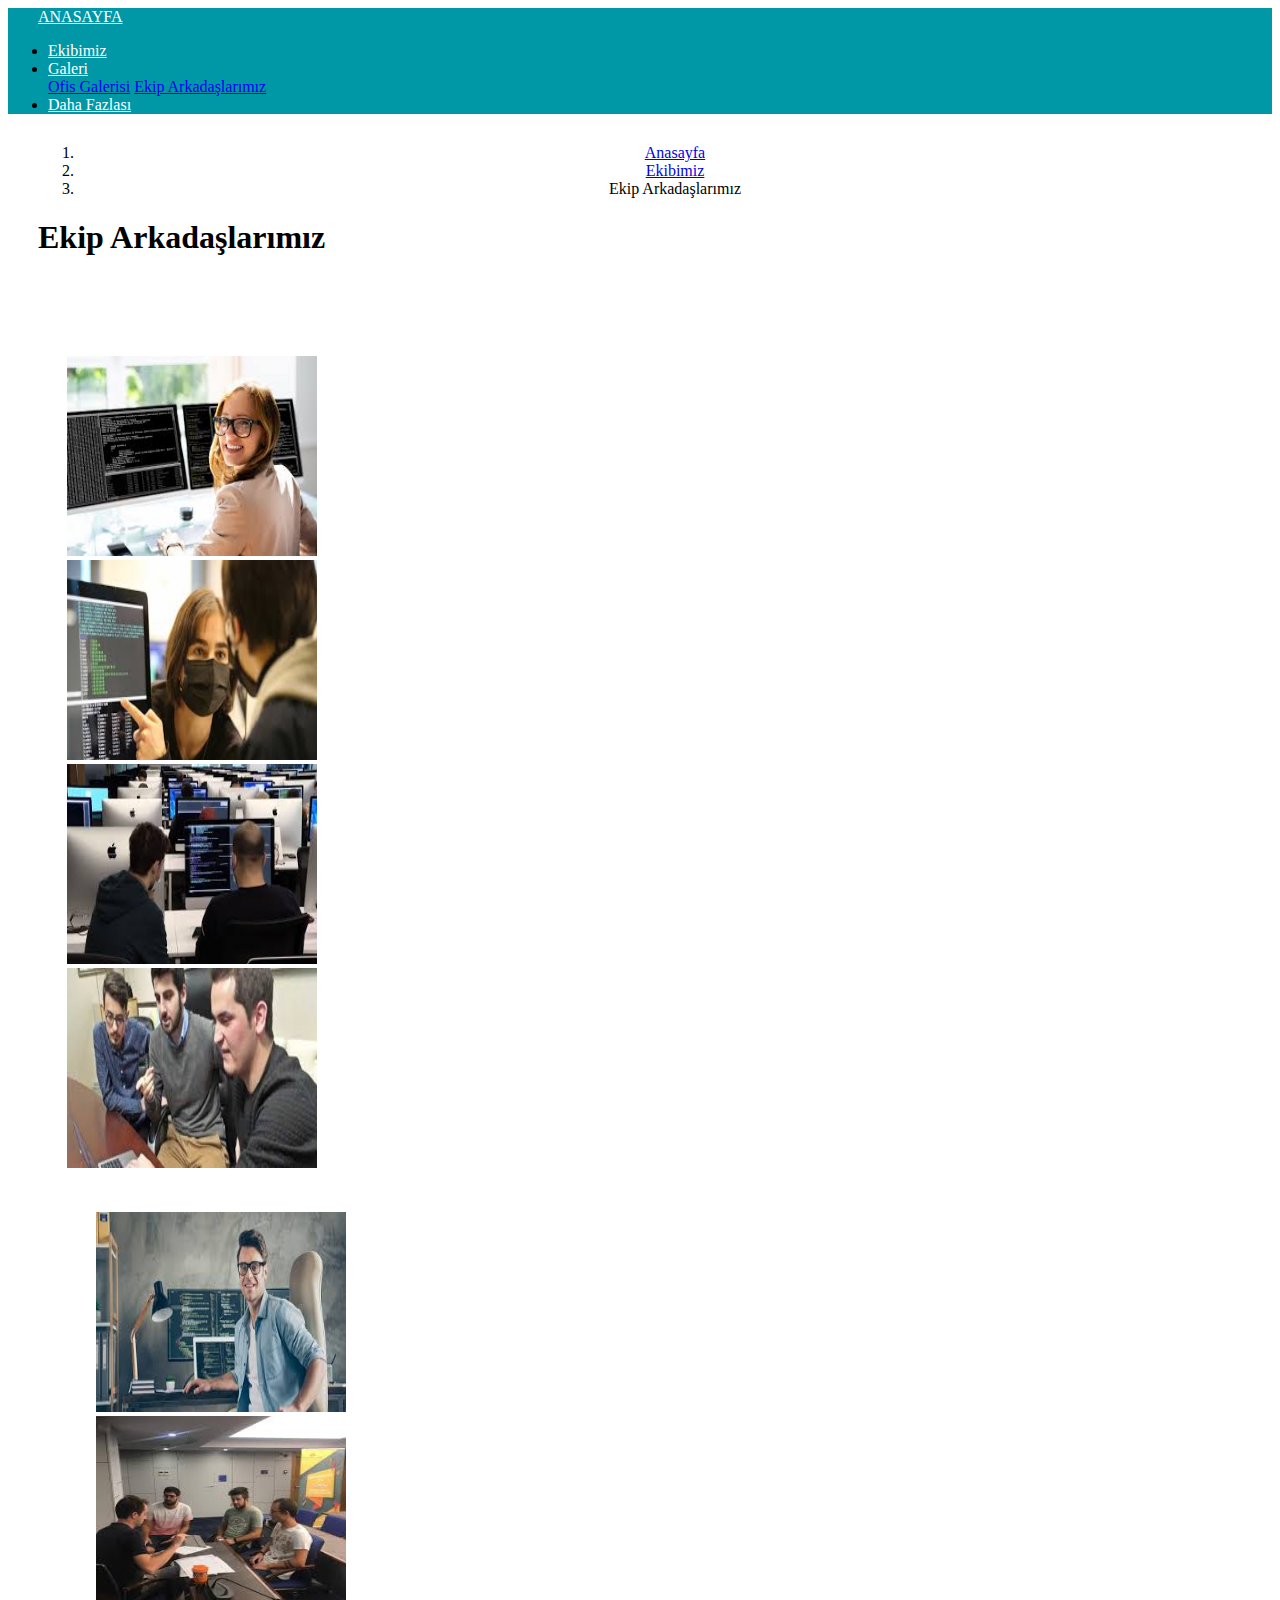
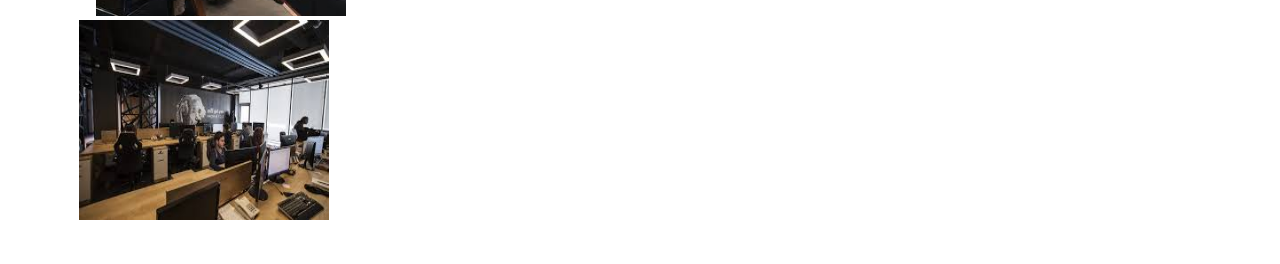
<file: team.html>
<!DOCTYPE html>
<html>

<head>
    <meta charset="utf-8">
    <meta name="viewport" content="width=device-width, initial-scale=1">
    <title>Takım Arkadaşlarımız</title>
    <link rel="stylesheet" type="text/css" href="css\style.css">
    <link href="https://cdn.jsdelivr.net/npm/bootstrap@5.3.0-alpha1/dist/css/bootstrap.min.css" rel="stylesheet"
        integrity="sha384-GLhlTQ8iRABdZLl6O3oVMWSktQOp6b7In1Zl3/Jr59b6EGGoI1aFkw7cmDA6j6gD" crossorigin="anonymous">
    <script type="text/javascript" src="http://ajax.googleapis.com/ajax/libs/jquery/1.7/jquery.min.js"></script>

    <link href="dist\css\lightbox.css" rel="stylesheet" />
    <script src="dist\js\lightbox.js"></script>
    <script>
        lightbox.option({
            'resizeDuration': 500,
            'wrapAround': true,

        })
    </script>
</head>

<body>
    <nav class="navbar navbar-expand-lg navbar-light" style="background-color:#0097A7">
        <a class="navbar-brand" href="index.html" style="color: white; margin-left: 30px;">ANASAYFA</a>

        <div class="collapse navbar-collapse" id="navbarSupportedContent">
            <ul class="navbar-nav mr-auto">
                <li class="nav-item active">
                    <a class="nav-link" href="whoami.html" style="color: white;">Ekibimiz</a>
                </li>
                <li class="nav-item dropdown">
                    <a class="nav-link dropdown-toggle" href="#" id="navbarDropdown" role="button"
                        data-bs-toggle="dropdown" aria-haspopup="true" aria-expanded="false" style="color: white;">
                        Galeri
                    </a>
                    <div class="dropdown-menu" aria-labelledby="navbarDropdown">
                        <a class="dropdown-item" href="ofis.html">Ofis Galerisi</a>
                        <a class="dropdown-item disabled" href="team.html">Ekip Arkadaşlarımız</a>
                    </div>
                </li>
                <li class="nav-item">
                    <a class="nav-link" href="dahaFazla.html" style="color: white;"> Daha Fazlası</a>
                </li>
            </ul>
        </div>
    </nav>
    
    
    <div style="margin-left: 30px; margin-top: 30px; margin-bottom: 0px;">
        <nav aria-label="breadcrumb">
            <ol class="breadcrumb" style ="margin-bottom: 0px;" >
              <li class="breadcrumb-item" style="text-align: center;"><a href="index.html">Anasayfa</a></li>
              <li class="breadcrumb-item" style="text-align: center;"><a href="whoami.html">Ekibimiz</a></li>
              <li class="breadcrumb-item active" aria-current="page" style="text-align: center;">Ekip Arkadaşlarımız</li>
            </ol>
          </nav>
    </div>

    <div style="text-align:left; margin-left: 30px; margin-bottom: 50px;" >
        <h1>Ekip Arkadaşlarımız</h1>
    </div>

    <!-- Images used to open the lightbox -->
    <!-- Burada iki tane fotoğraf olacak, büyük olanların ölçüleri 300 olacak ve basılınca büyük olnalar gösterilecek -->
    <div class="row" style="margin-top: 100px; margin-left: 20px;">
        <div class="column" style="text-align: center;">
            <a style="margin: 15px;" href="img/Big/human1Big.jpeg" data-lightbox="image-1" data-title="Mutlu Çalışanlar"
                onclick="openModal();currentSlide(4)">
                <img class="rounded img-thumbnail" src="img/human1.jpeg" style="width:250px;height: 200px" />
            </a>

            <a style="margin: 15px;" href="img/Big/human2Big.jpeg" data-lightbox="image-1"
                data-title="Karantina zamanı yüksek önlemler" onclick="openModal();currentSlide(4)">
                <img class="rounded img-thumbnail gizli" src="img/human2.jpeg" style="width:250px;height: 200px" />
            </a>

            <a style="margin: 30px;" href="img/Big/human4Big.jpeg" data-lightbox="image-1" data-title="Pair Çalışma"
                onclick="openModal();currentSlide(4)">
                <img class="rounded img-thumbnail" src="img/human4.jpeg" style="width:250px;height: 200px" />
            </a>

            <a style="margin: 30px;" href="img/Big/human5Big.jpeg" data-lightbox="image-1" data-title="Birlikte Çalışma"
                onclick="openModal();currentSlide(4)">
                <img class="rounded img-thumbnail" src="img/human5.jpeg" style="width:250px;height: 200px" />
            </a>
        </div>
    </div>
    <div class="row" style="text-align: center; margin: 40px;">
        <div class="column">
            <a style="margin: 40px;" href="img/Big/human7Big.jpeg" data-lightbox="image-1" data-title="Mutlu Çalışanlar"
                onclick="openModal();currentSlide(4)">
                <img class="rounded img-thumbnail" src="img/human7.jpeg" style="width:250px;height: 200px" />
            </a>

            <a style="margin: 40px;" href="img/Big/human9Big.jpeg" data-lightbox="image-1"
                data-title="Günlük Toplantılar" onclick="openModal();currentSlide(4)">
                <img class="rounded img-thumbnail" src="img/human9.jpeg" style="width:250px;height: 200px" />
            </a>

            <a style="margin: 15px;" href="img/Big/human01Big.jpeg" data-lightbox="image-1"
                data-title="Ofis Genel Tekrar" onclick="openModal();currentSlide(4)">
                <img class="rounded img-thumbnail" src="img/human01.jpeg" style="width:250px;height: 200px" />
            </a>
        </div>
    </div>
    <script src="https://cdn.jsdelivr.net/npm/bootstrap@5.3.0-alpha1/dist/js/bootstrap.bundle.min.js"
        integrity="sha384-w76AqPfDkMBDXo30jS1Sgez6pr3x5MlQ1ZAGC+nuZB+EYdgRZgiwxhTBTkF7CXvN"
        crossorigin="anonymous"></script>
</body>


</html>
</file>
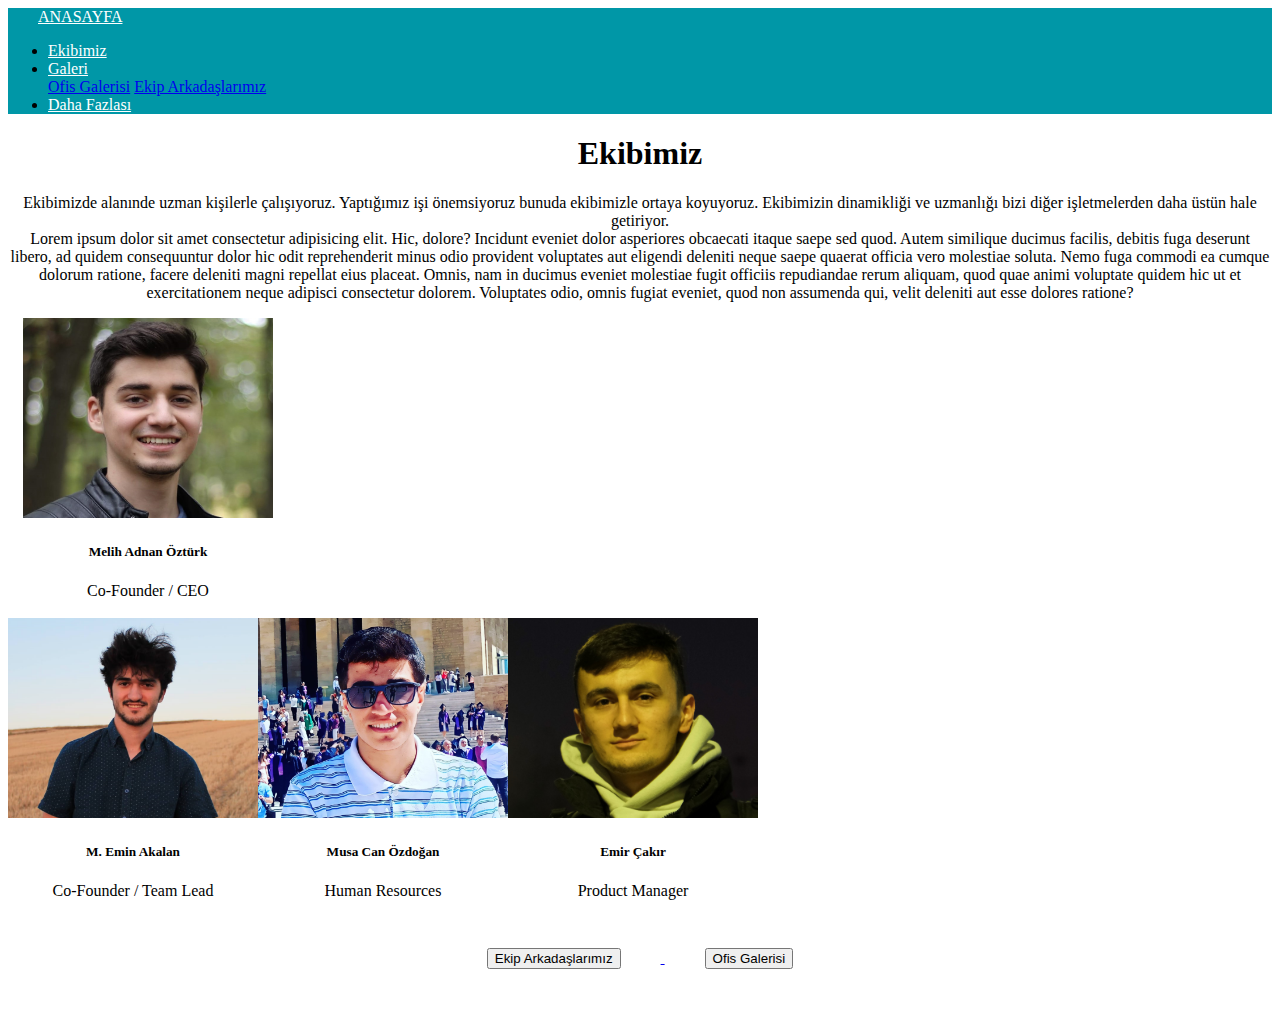
<file: whoami.html>
<!DOCTYPE html>
<html>

<head>
  <meta charset="utf-8">
  <meta name="viewport" content="width=device-width, initial-scale=1">
  <title>Ekibimiz</title>
  <link rel="stylesheet" type="text/css" href="css/style.css">
  <link href="https://cdn.jsdelivr.net/npm/bootstrap@5.3.0-alpha1/dist/css/bootstrap.min.css" rel="stylesheet"
    integrity="sha384-GLhlTQ8iRABdZLl6O3oVMWSktQOp6b7In1Zl3/Jr59b6EGGoI1aFkw7cmDA6j6gD" crossorigin="anonymous">
</head>

<body>
  <!--Nav Starting-->
  <nav class="navbar navbar-expand-lg navbar-light" style="background-color:#0097A7">
    <a class="navbar-brand" href="index.html" style="color: white; margin-left: 30px;">ANASAYFA</a>

    <div class="collapse navbar-collapse" id="navbarSupportedContent">
      <ul class="navbar-nav mr-auto">
        <li class="nav-item active">
          <a class="nav-link disabled" href="whoami.html" style="color: white;">Ekibimiz</a>
        </li>
        <li class="nav-item dropdown">
          <a class="nav-link dropdown-toggle" href="#" id="navbarDropdown" role="button" data-bs-toggle="dropdown"
            aria-haspopup="true" aria-expanded="false" style="color: white;">
            Galeri
          </a>
          <div class="dropdown-menu" aria-labelledby="navbarDropdown">
            <a class="dropdown-item" href="ofis.html">Ofis Galerisi</a>
            <a class="dropdown-item" href="team.html">Ekip Arkadaşlarımız</a>
          </div>
        </li>
        <li class="nav-item">
          <a class="nav-link" href="dahaFazla.html" style="color: white;"> Daha Fazlası</a>
        </li>
      </ul>
    </div>
  </nav>
  <div class="p-5" style="text-align: center;">
    <h1>Ekibimiz </h1>
    <p>Ekibimizde alanınde uzman kişilerle çalışıyoruz. Yaptığımız işi önemsiyoruz bunuda ekibimizle ortaya koyuyoruz.
      Ekibimizin dinamikliği ve uzmanlığı bizi diğer işletmelerden daha üstün hale getiriyor. <br>
      Lorem ipsum dolor sit amet consectetur adipisicing elit. Hic, dolore? Incidunt eveniet dolor asperiores obcaecati
      itaque saepe sed quod. Autem similique ducimus facilis, debitis fuga deserunt libero, ad quidem consequuntur dolor
      hic odit reprehenderit minus odio provident voluptates aut eligendi deleniti neque saepe quaerat officia vero
      molestiae soluta. Nemo fuga commodi ea cumque dolorum ratione, facere deleniti magni repellat eius placeat. Omnis,
      nam in ducimus eveniet molestiae fugit officiis repudiandae rerum aliquam, quod quae animi voluptate quidem hic ut
      et exercitationem neque adipisci consectetur dolorem. Voluptates odio, omnis fugiat eveniet, quod non assumenda
      qui, velit deleniti aut esse dolores ratione?
    </p>
  </div>

  <div class="row">
    <div class="col">
      <div class="card hover-shadow"
        style="margin-left: 15px;  align-items: center; text-align: center; width:250px;height: 300px">
        <img src="img/Melih.jpeg" class="rounded card-img-top" style="width:250px;height: 200px">
        <div class="card-body ">
          <h5 class="card-title">Melih Adnan Öztürk</h5>
          <p class="card-text p-2">Co-Founder / CEO</p>
        </div>
      </div>
    </div>
    <div class="col">
      <div class="card hover-shadow"
        style="float: left; align-items: center; text-align: center; width:250px;height: 300px">
        <img src="img/cto2.jpeg" class="rounded card-img-top" style="width:250px;height: 200px">
        <div class="card-body">
          <h5 class="card-title">M. Emin Akalan</h5>
          <p class="card-text p-2">Co-Founder / Team Lead</p>
        </div>
      </div>
    </div>
    <div class="col">
      <div class="card hover-shadow"
        style="float: left; align-items: center; text-align: center; width:250px;height: 300px">
        <img src="img/Musa.jpeg" class="rounded card-img-top" style="width:250px;height: 200px">
        <div class="card-body">
          <h5 class="card-title">Musa Can Özdoğan</h5>
          <p class="card-text">Human Resources</p>
        </div>
      </div>
    </div>
    <div class="col">
      <div class="card hover-shadow"
        style="float: left; align-items: center; text-align: center; width:250px;height: 300px">
        <img src="img/Emir.jpeg" class="rounded card-img-top" style="width:250px;height: 200px">
        <div class="card-body">
          <h5 class="card-title">Emir Çakır</h5>
          <p class="card-text">Product Manager</p>
        </div>
      </div>
    </div>
  </div>

  <div style="text-align: center;">
    <a class="btn " href="team.html" role="button">
      <button type=" button" class="btn btn-secondary" style="margin: 40px; margin-top: 30px; text-align: center;">Ekip
        Arkadaşlarımız</button>
    </a>
    <a class="btn " href="ofis.html" role="button">
      <button type="button" class="btn btn-secondary" style="margin: 40px; margin-top: 30px;">Ofis Galerisi</button>
    </a>
  </div>
  <script src="https://cdn.jsdelivr.net/npm/bootstrap@5.3.0-alpha1/dist/js/bootstrap.bundle.min.js"
    integrity="sha384-w76AqPfDkMBDXo30jS1Sgez6pr3x5MlQ1ZAGC+nuZB+EYdgRZgiwxhTBTkF7CXvN"
    crossorigin="anonymous"></script>
</body>

</html>
</file>
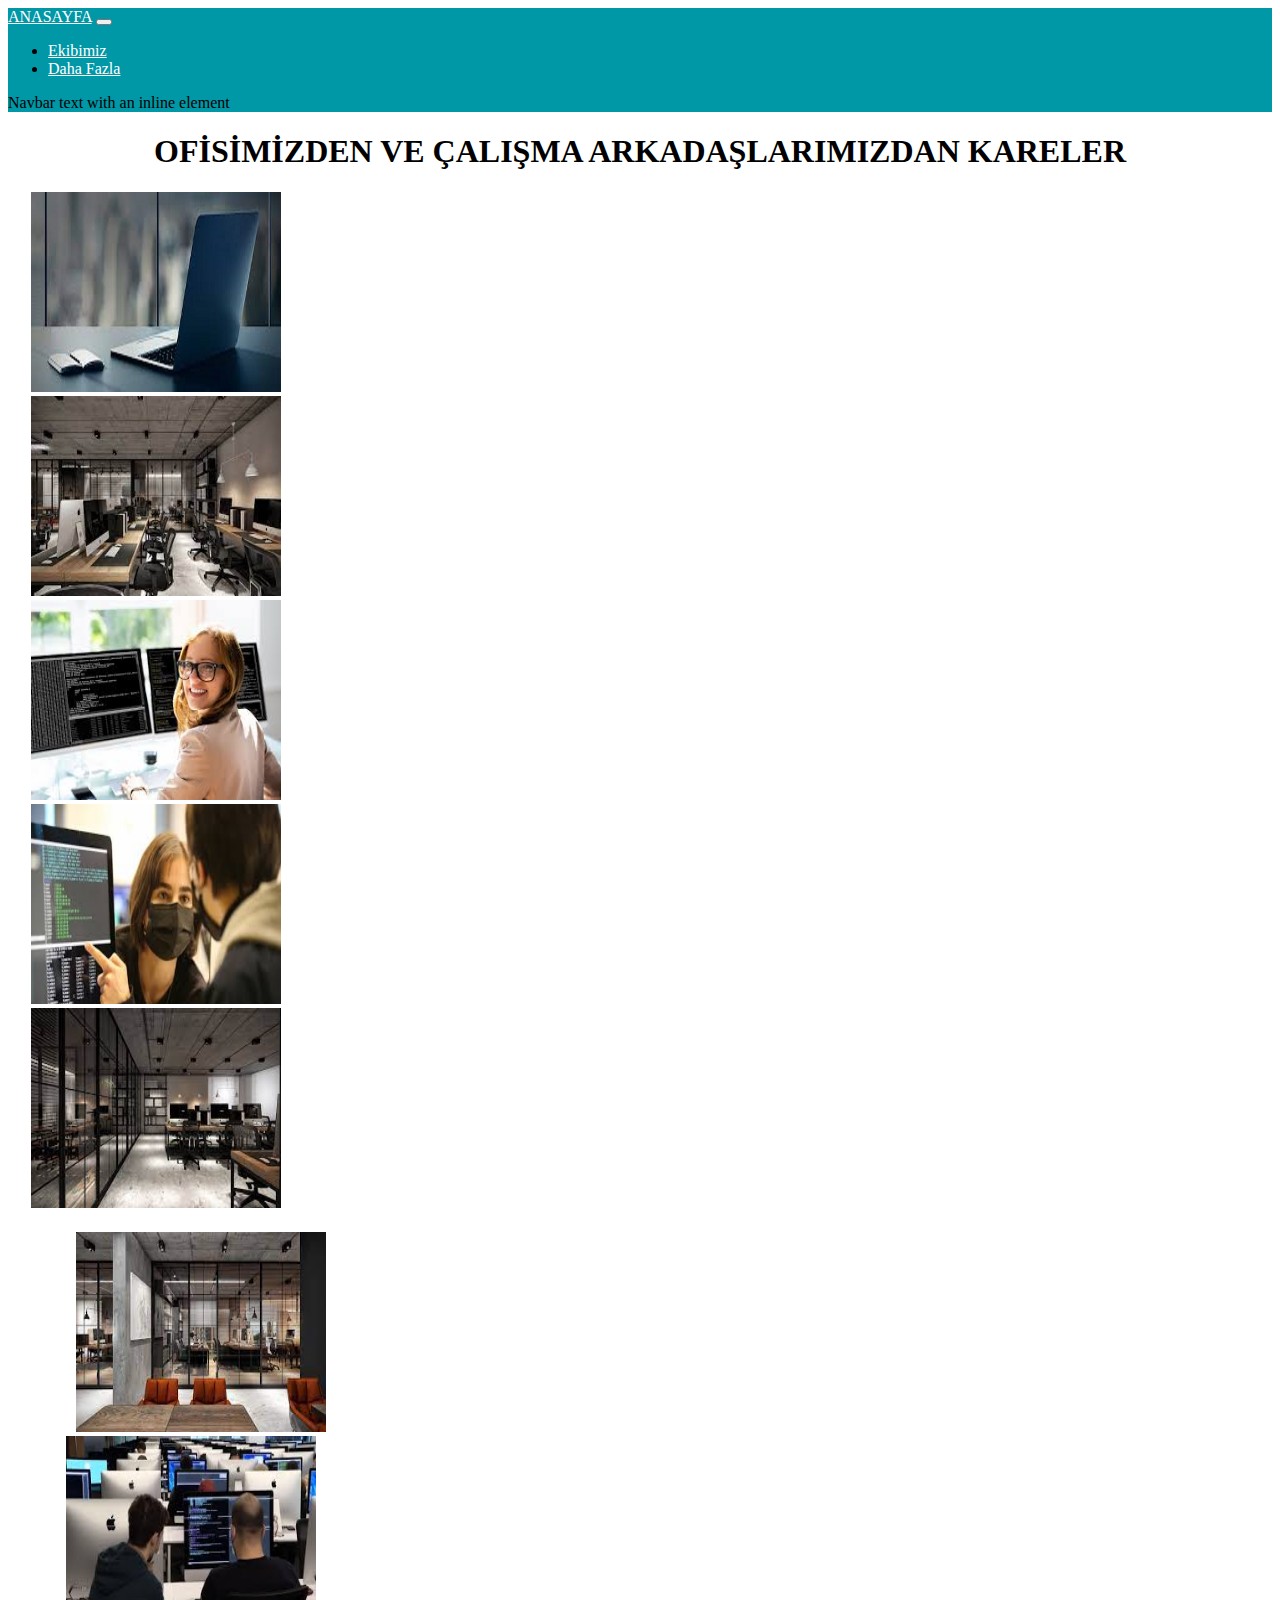
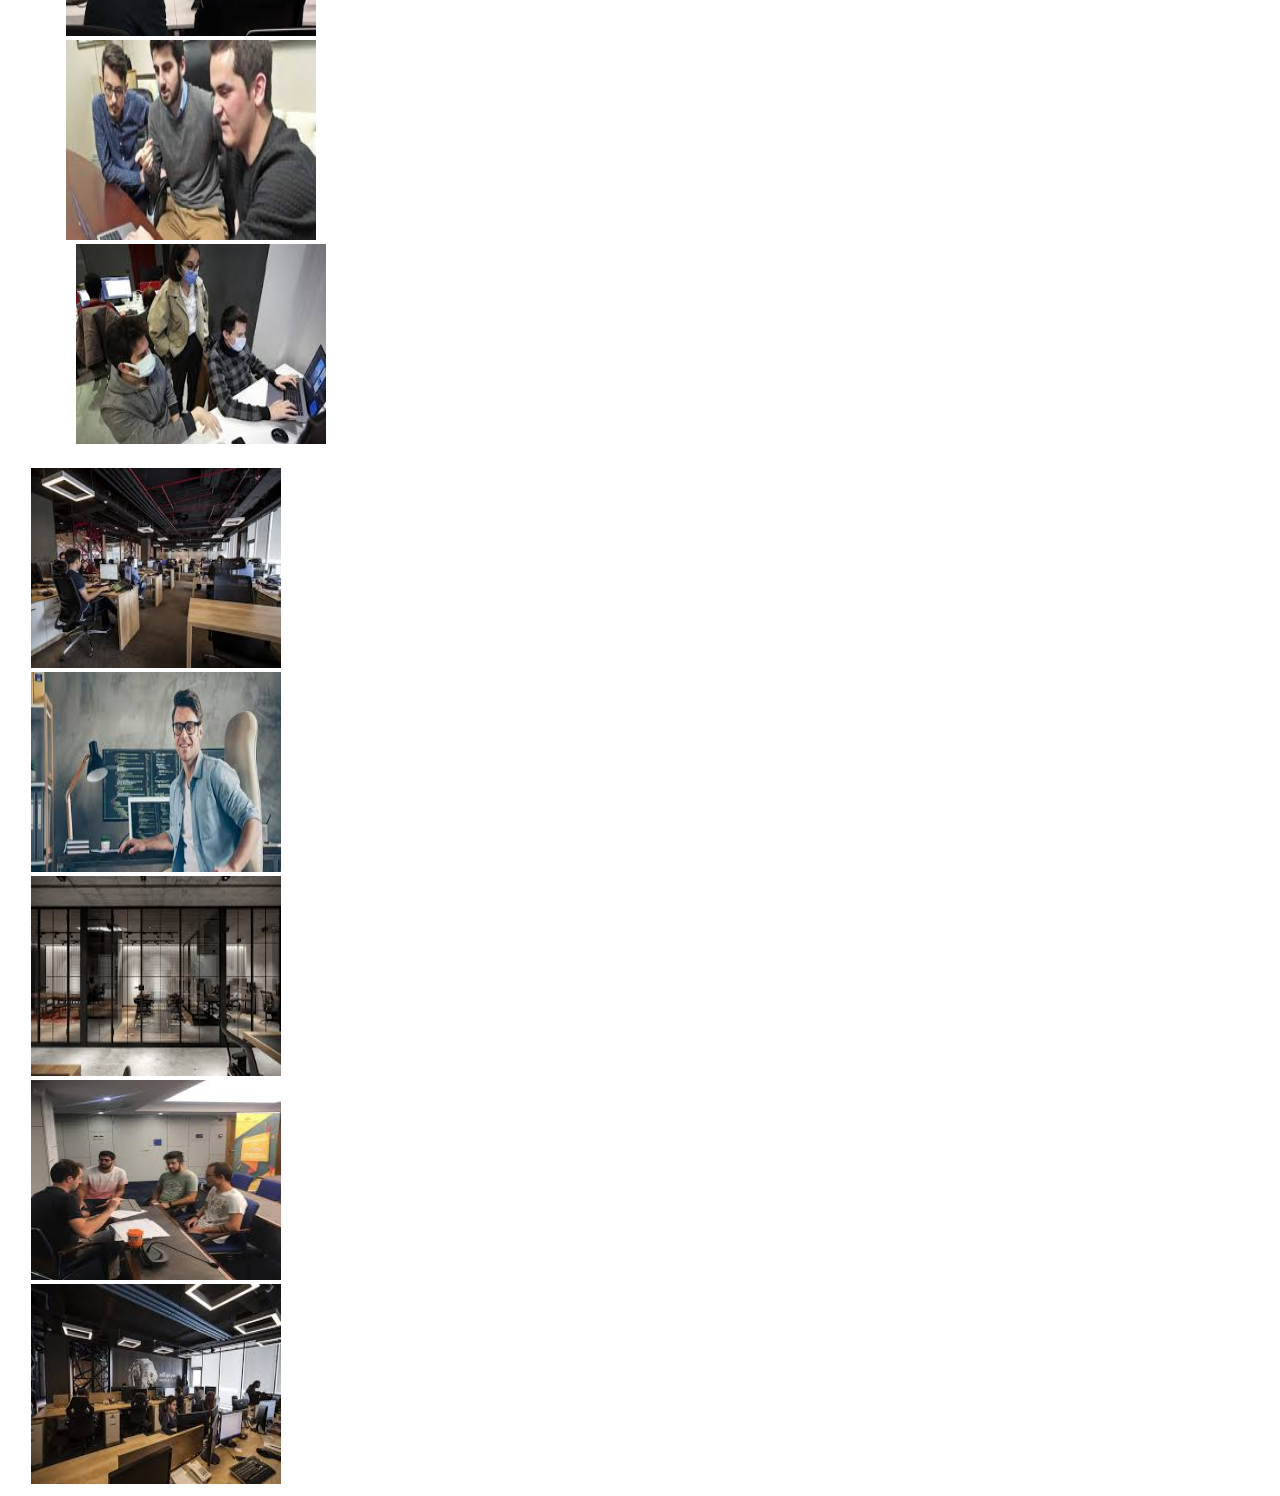
<file: vscode/images.html>
<!DOCTYPE html>
<html>

<head>
    <meta charset="utf-8">
    <meta name="viewport" content="width=device-width, initial-scale=1">
    <title>Biz Kimiz?</title>
    <link rel="stylesheet" type="text/css" href="css\style.css">
    <link href="https://cdn.jsdelivr.net/npm/bootstrap@5.3.0-alpha1/dist/css/bootstrap.min.css" rel="stylesheet"
        integrity="sha384-GLhlTQ8iRABdZLl6O3oVMWSktQOp6b7In1Zl3/Jr59b6EGGoI1aFkw7cmDA6j6gD" crossorigin="anonymous">
    <script type="text/javascript" src="http://ajax.googleapis.com/ajax/libs/jquery/1.7/jquery.min.js"></script>

    <link href="dist\css\lightbox.css" rel="stylesheet" />
    <script src="dist\js\lightbox.js"></script>
    <script>
        lightbox.option({
            'resizeDuration': 500,
            'wrapAround': true,

        })
    </script>
</head>

<body>
    <nav class="navbar navbar-expand-lg " style="background-color:#0097A7">
        <div class="container-fluid">
            <a class="navbar-brand" href="index.html" style="color: white;">ANASAYFA</a>
            <button class="navbar-toggler" type="button" data-bs-toggle="collapse" data-bs-target="#navbarText"
                aria-controls="navbarText" aria-expanded="false" aria-label="Toggle navigation">
                <span class="navbar-toggler-icon"></span>
            </button>
            <div class="collapse navbar-collapse" id="navbarText">
                <ul class="navbar-nav me-auto mb-2 mb-lg-0">
                    <li class="nav-item">
                        <a class="nav-link" aria-current="page" href="whoami.html" style="color: white;">Ekibimiz</a>
                    </li>
                    <li class="nav-item">
                        <a class="nav-link" href="dahaFazla.html" style="color: white;">Daha Fazla </a>
                    </li>
                </ul>
                <span class="navbar-text">
                    Navbar text with an inline element
                </span>
            </div>
        </div>
    </nav>

    <div class="p-5" style="text-align: center;">
        <h1>OFİSİMİZDEN VE ÇALIŞMA ARKADAŞLARIMIZDAN KARELER</h1>
    </div>

    <!-- Images used to open the lightbox -->
    <!-- Burada iki tane fotoğraf olacak, büyük olanların ölçüleri 300 olacak ve basılınca büyük olnalar gösterilecek -->
    <div class="row" >
        <div class="column">
            <a style="margin: 15px;" href="img/download.jpeg" data-lightbox="image-1" data-title="Bilgisayarlarımız"
                onclick="openModal();currentSlide(4)">
                <img class="rounded img-thumbnail gizli" src="img/download.jpeg" style="width:250px;height: 200px"/>
            </a>    
            <a style="margin: 15px;" href="img/Big/ofis1Big.jpeg" data-lightbox="image-1" data-title="Cam Oda Karşıdan"
                onclick="openModal();currentSlide(4)">
                <img class="rounded img-thumbnail" src="img/ofis1.jpeg" style="width:250px;height: 200px"/>
            </a>
            <a style="margin: 15px;" href="img/Big/human1Big.jpeg" data-lightbox="image-1" data-title="Mutlu Çalışanlar"
                onclick="openModal();currentSlide(4)">
                <img class="rounded img-thumbnail" src="img/human1.jpeg" style="width:250px;height: 200px"/>
            </a>
            
            <a style="margin: 15px;" href="img/Big/human2Big.jpeg" data-lightbox="image-1" data-title="Karantina zamanı yüksek önlemler"
                onclick="openModal();currentSlide(4)">
                <img class="rounded img-thumbnail gizli" src="img/human2.jpeg" style="width:250px;height: 200px"/>
            </a>    
            
            <a style="margin: 15px;" href="img/Big/ofis2Big.jpeg" data-lightbox="image-1" data-title="Cam Oda Yandan"
                onclick="openModal();currentSlide(4)">
                <img class="rounded img-thumbnail gizli" src="img/ofis2.jpeg" style="width:250px;height: 200px"/>
            </a>    
        </div>
    </div>
    <div class="row p-5" style="margin: 20px;">
        <div class="column">
            <a style="margin: 40px;" href="img/Big/ofis3Big.jpeg" data-lightbox="image-1" data-title="Cam Oda Karşıdan"
                onclick="openModal();currentSlide(4)">
                <img class="rounded img-thumbnail gizli" src="img/ofis3.jpeg" style="width:250px;height: 200px"/>
            </a>    
            <a style="margin: 30px;" href="img/Big/human4Big.jpeg" data-lightbox="image-1" data-title="Pair Çalışma"
                onclick="openModal();currentSlide(4)">
                <img class="rounded img-thumbnail" src="img/human4.jpeg" style="width:250px;height: 200px"/>
            </a>
            <a style="margin: 30px;" href="img/Big/human5Big.jpeg" data-lightbox="image-1" data-title="Birlikte Çalışma"
                onclick="openModal();currentSlide(4)">
                <img class="rounded img-thumbnail" src="img/human5.jpeg" style="width:250px;height: 200px"/>
            </a>
            
            <a style="margin: 40px;" href="img/Big/human8Big.jpeg" data-lightbox="image-1" data-title="Ekip içi sobetler"
                onclick="openModal();currentSlide(4)">
                <img class="rounded img-thumbnail" src="img/human8.jpeg" style="width:250px;height: 200px"/>
            </a>
        </div>
    </div>
    <div class="row" >
        <div class="column">
            <a style="margin: 15px;" href="img/Big/ofis5Big.jpeg" data-lightbox="image-1" data-title="Ofis genel"
                onclick="openModal();currentSlide(4)">
                <img class="rounded img-thumbnail gizli" src="img/ofis5.jpeg" style="width:250px;height: 200px"/>
            </a>    
            <a style="margin: 15px;" href="img/Big/human7Big.jpeg" data-lightbox="image-1" data-title="Mutlu Çalışanlar"
                onclick="openModal();currentSlide(4)">
                <img class="rounded img-thumbnail" src="img/human7.jpeg" style="width:250px;height: 200px"/>
            </a>
            <a style="margin: 15px;" href="img/Big/ofis6Big.jpeg" data-lightbox="image-1" data-title="Cam Oda Tam"
                onclick="openModal();currentSlide(4)">
                <img class="rounded img-thumbnail" src="img/ofis6.jpeg" style="width:250px;height: 200px"/>
            </a>
            
            <a style="margin: 15px;" href="img/Big/human9Big.jpeg" data-lightbox="image-1" data-title="Günlük Toplantılar"
                onclick="openModal();currentSlide(4)">
                <img class="rounded img-thumbnail" src="img/human9.jpeg" style="width:250px;height: 200px"/>
            </a>
            
            <a style="margin: 15px;" href="img/Big/human01Big.jpeg" data-lightbox="image-1" data-title="Ofis Genel Tekrar"
                onclick="openModal();currentSlide(4)">
                <img class="rounded img-thumbnail" src="img/human01.jpeg" style="width:250px;height: 200px"/>
            </a>
        </div>
    </div>
    <script src="https://cdn.jsdelivr.net/npm/bootstrap@5.3.0-alpha1/dist/js/bootstrap.bundle.min.js" integrity="sha384-w76AqPfDkMBDXo30jS1Sgez6pr3x5MlQ1ZAGC+nuZB+EYdgRZgiwxhTBTkF7CXvN" crossorigin="anonymous"></script>
</body>


</html>
</file>
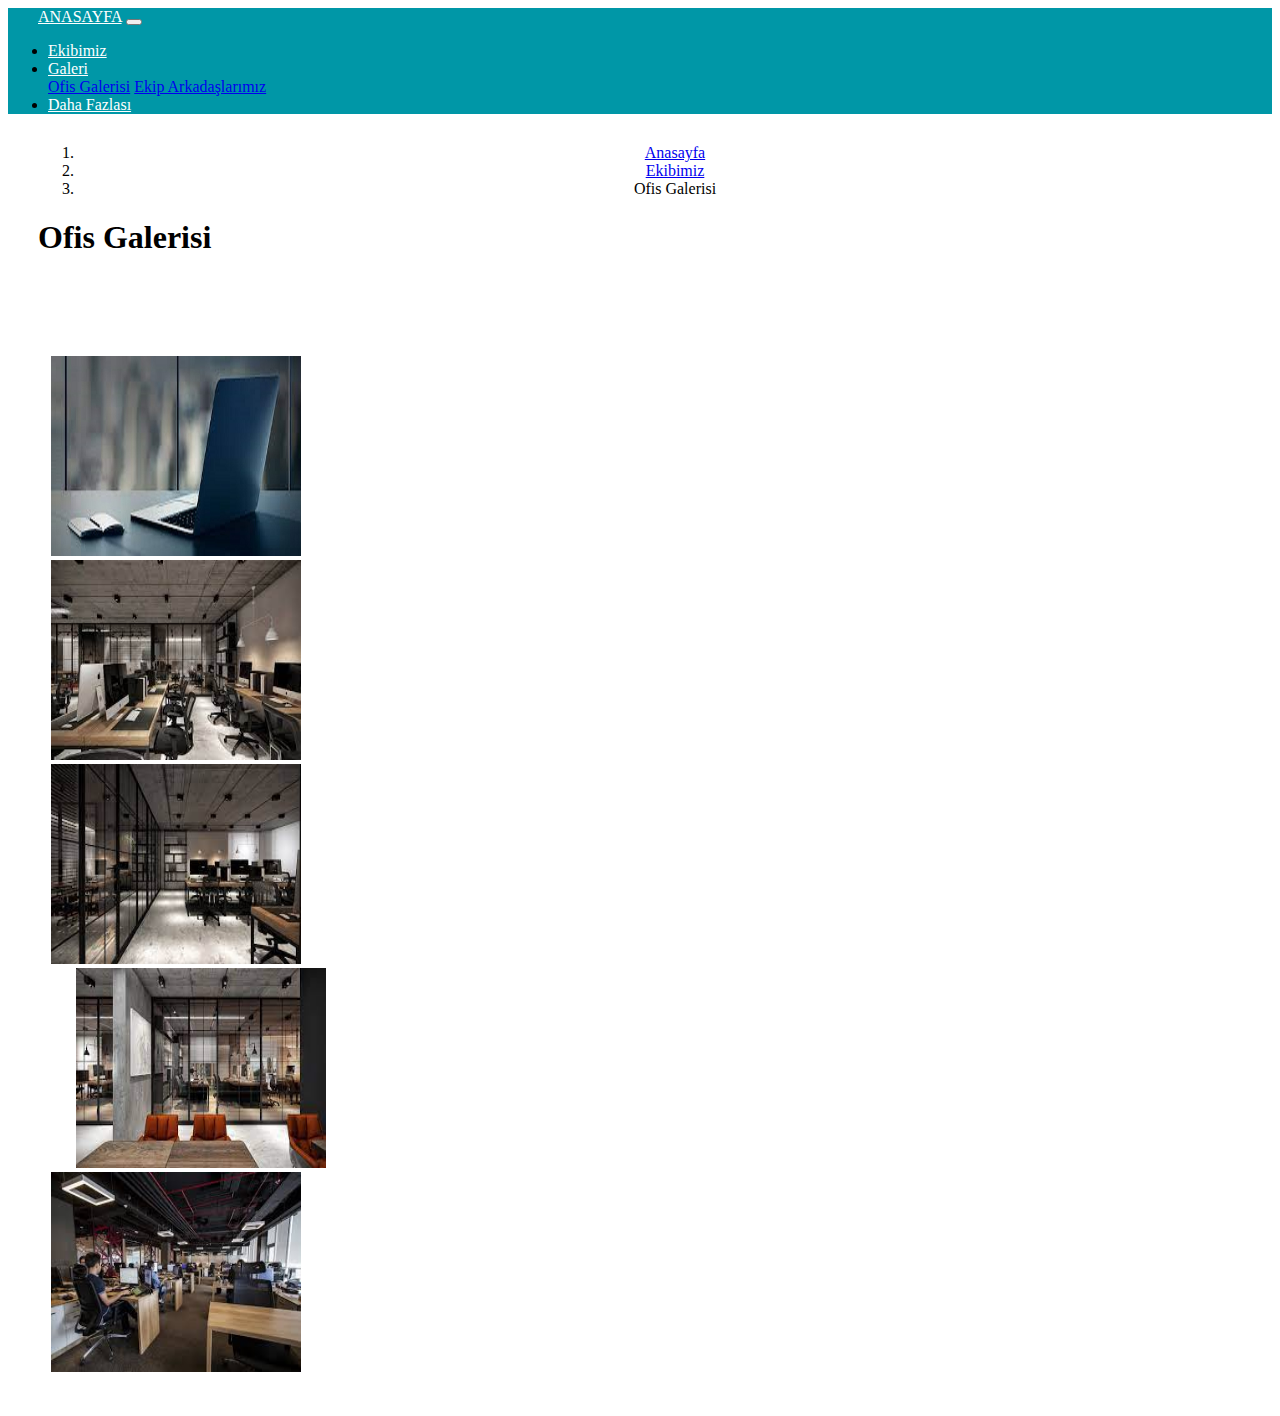
<file: vscode/ofis.html>
<!DOCTYPE html>
<html>

<head>
    <meta charset="utf-8">
    <meta name="viewport" content="width=device-width, initial-scale=1">
    <title>Ofis Galerisi</title>
    <link rel="stylesheet" type="text/css" href="css\style.css">
    <link href="https://cdn.jsdelivr.net/npm/bootstrap@5.3.0-alpha1/dist/css/bootstrap.min.css" rel="stylesheet"
        integrity="sha384-GLhlTQ8iRABdZLl6O3oVMWSktQOp6b7In1Zl3/Jr59b6EGGoI1aFkw7cmDA6j6gD" crossorigin="anonymous">
    <script type="text/javascript" src="http://ajax.googleapis.com/ajax/libs/jquery/1.7/jquery.min.js"></script>

    <link href="dist\css\lightbox.css" rel="stylesheet" />
    <script src="dist\js\lightbox.js"></script>
    <script>
        lightbox.option({
            'resizeDuration': 500,
            'wrapAround': true,

        })
    </script>
</head>

<body>
    <nav class="navbar navbar-expand-lg navbar-light" style="background-color:#0097A7">
        <a class="navbar-brand" href="index.html" style="color: white; margin-left: 30px;">ANASAYFA</a>
        <button class="navbar-toggler" type="button" data-toggle="collapse" data-target="#navbarSupportedContent"
            aria-controls="navbarSupportedContent" aria-expanded="false" aria-label="Toggle navigation">
            <span class="navbar-toggler-icon"></span>
        </button>

        <div class="collapse navbar-collapse" id="navbarSupportedContent">
            <ul class="navbar-nav mr-auto">
                <li class="nav-item active">
                    <a class="nav-link" href="whoami.html" style="color: white;">Ekibimiz</a>
                </li>
                <li class="nav-item dropdown">
                    <a class="nav-link dropdown-toggle" href="#" id="navbarDropdown" role="button"
                        data-bs-toggle="dropdown" aria-haspopup="true" aria-expanded="false" style="color: white;">
                        Galeri
                    </a>
                    <div class="dropdown-menu" aria-labelledby="navbarDropdown">
                        <a class="dropdown-item disabled" href="ofis.html">Ofis Galerisi</a>
                        <a class="dropdown-item" href="team.html">Ekip Arkadaşlarımız</a>
                    </div>
                </li>
                <li class="nav-item">
                    <a class="nav-link" href="dahaFazla.html" style="color: white;"> Daha Fazlası</a>
                </li>
            </ul>
        </div>
    </nav>
    
    <div style="margin-left: 30px; margin-top: 30px; margin-bottom: 0px;">
        <nav aria-label="breadcrumb">
            <ol class="breadcrumb" style ="margin-bottom: 0px;" >
              <li class="breadcrumb-item" style="text-align: center;"><a href="webTek.html">Anasayfa</a></li>
              <li class="breadcrumb-item" style="text-align: center;"><a href="whoami.html">Ekibimiz</a></li>
              <li class="breadcrumb-item active" aria-current="page" style="text-align: center;">Ofis Galerisi</li>
            </ol>
          </nav>
    </div>
    <div>
        <h1 style="text-align:left; margin-left: 30px; margin-bottom: 50px;">Ofis Galerisi</h1>
    </div>

    <!-- Images used to open the lightbox -->
    <!-- Burada iki tane fotoğraf olacak, büyük olanların ölçüleri 300 olacak ve basılınca büyük olnalar gösterilecek -->
    <div class="row" style="margin-top: 100px; margin-left: 20px;">
        <div class="column">
            <a style="margin: 15px;" href="img/download.jpeg" data-lightbox="image-1" data-title="Bilgisayarlarımız"
                onclick="openModal();currentSlide(4)">
                <img class="rounded img-thumbnail gizli" src="img/download.jpeg" style="width:250px;height: 200px" />
            </a>
            <a style="margin: 15px;" href="img/Big/ofis1Big.jpeg" data-lightbox="image-1" data-title="Cam Oda Karşıdan"
                onclick="openModal();currentSlide(4)">
                <img class="rounded img-thumbnail" src="img/ofis1.jpeg" style="width:250px;height: 200px" />
            </a>

            <a style="margin: 15px;" href="img/Big/ofis2Big.jpeg" data-lightbox="image-1" data-title="Cam Oda Yandan"
                onclick="openModal();currentSlide(4)">
                <img class="rounded img-thumbnail gizli" src="img/ofis2.jpeg" style="width:250px;height: 200px" />
            </a>

            <a style="margin: 40px;" href="img/Big/ofis3Big.jpeg" data-lightbox="image-1" data-title="Cam Oda Karşıdan"
                onclick="openModal();currentSlide(4)">
                <img class="rounded img-thumbnail gizli" src="img/ofis3.jpeg" style="width:250px;height: 200px" />
            </a>

            <a style="margin: 15px;" href="img/Big/ofis5Big.jpeg" data-lightbox="image-1" data-title="Ofis genel"
                onclick="openModal();currentSlide(4)">
                <img class="rounded img-thumbnail gizli" src="img/ofis5.jpeg" style="width:250px;height: 200px" />
            </a>
        </div>
    </div>
    <div class="row p-5" style="margin: 20px;">
        <div class="column">
        </div>
    </div>
    <script src="https://cdn.jsdelivr.net/npm/bootstrap@5.3.0-alpha1/dist/js/bootstrap.bundle.min.js"
        integrity="sha384-w76AqPfDkMBDXo30jS1Sgez6pr3x5MlQ1ZAGC+nuZB+EYdgRZgiwxhTBTkF7CXvN"
        crossorigin="anonymous"></script>
</body>


</html>
</file>
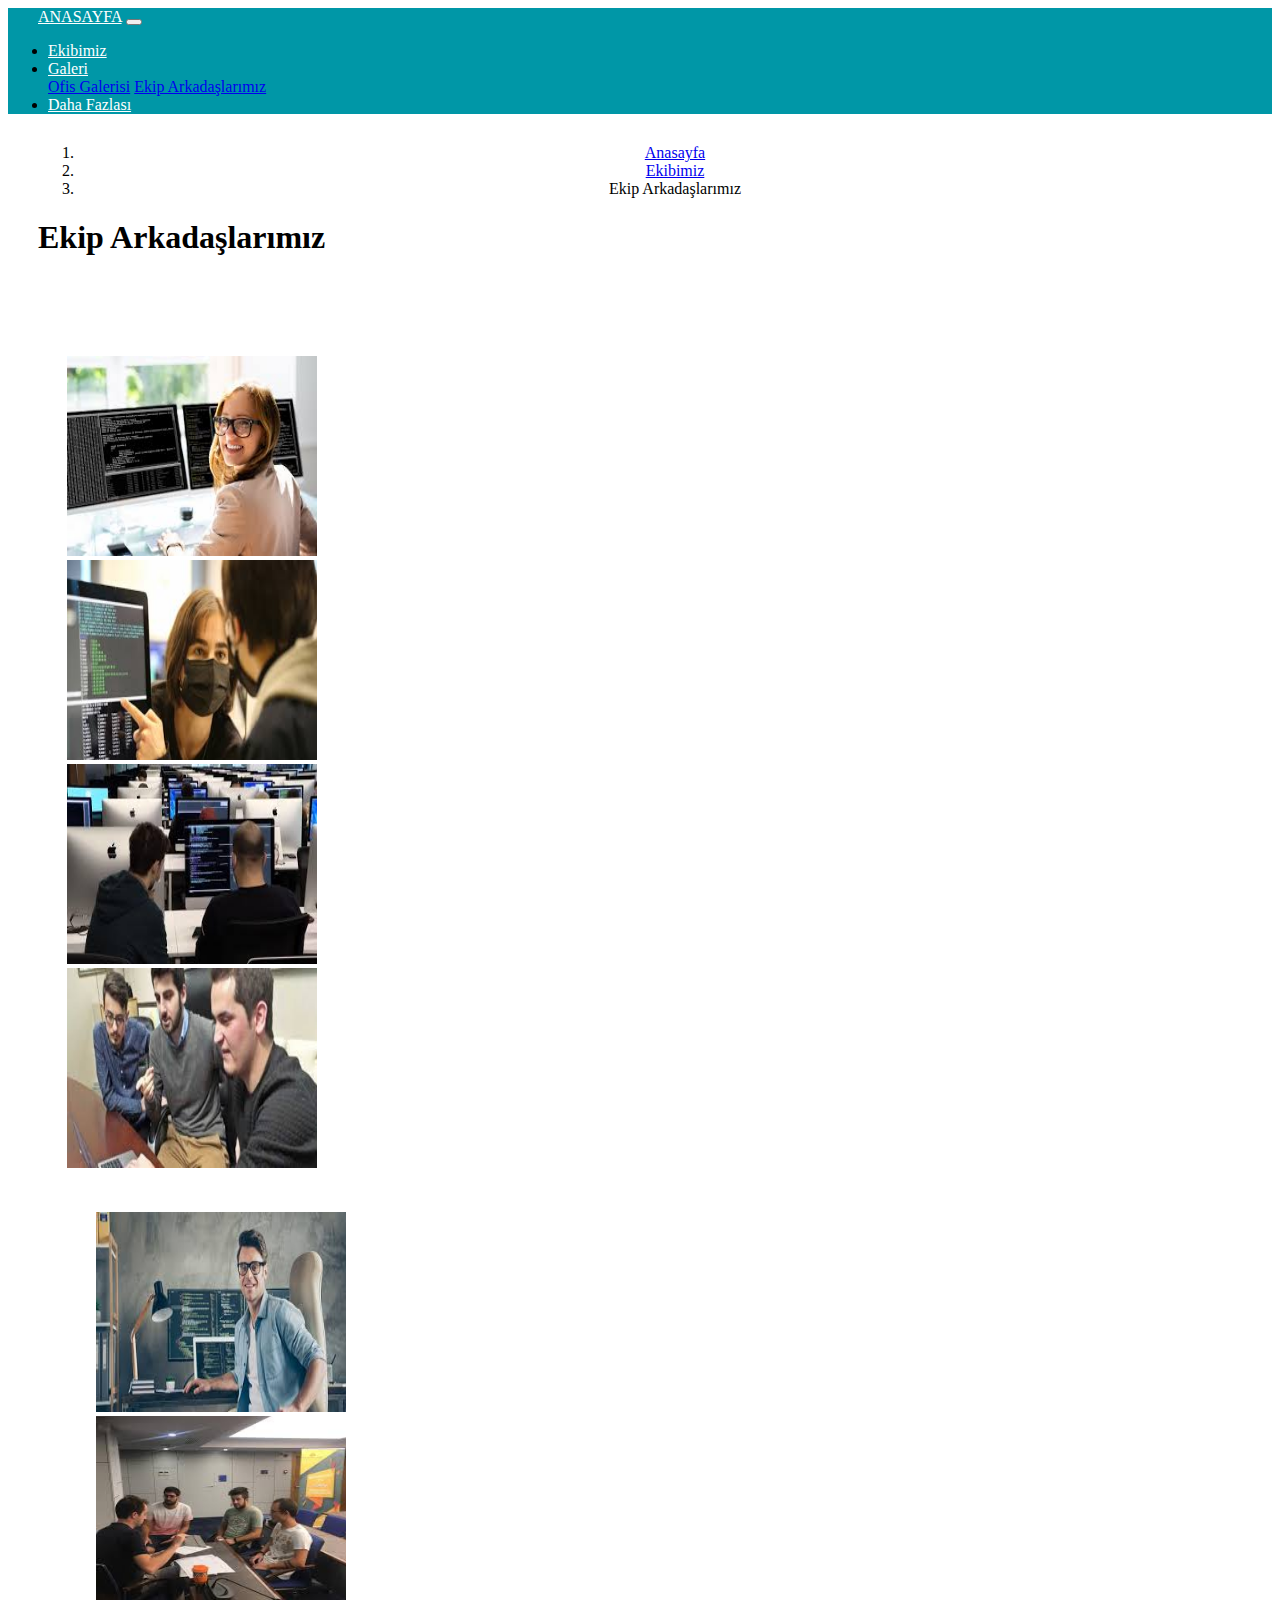
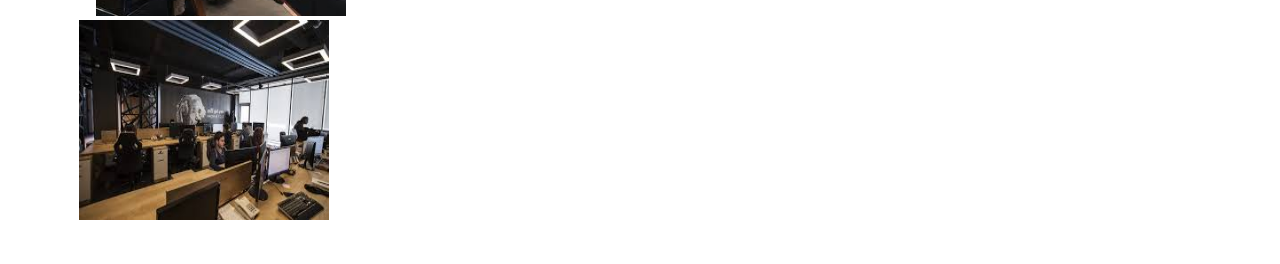
<file: vscode/team.html>
<!DOCTYPE html>
<html>

<head>
    <meta charset="utf-8">
    <meta name="viewport" content="width=device-width, initial-scale=1">
    <title>Takım Arkadaşlarımız</title>
    <link rel="stylesheet" type="text/css" href="css\style.css">
    <link href="https://cdn.jsdelivr.net/npm/bootstrap@5.3.0-alpha1/dist/css/bootstrap.min.css" rel="stylesheet"
        integrity="sha384-GLhlTQ8iRABdZLl6O3oVMWSktQOp6b7In1Zl3/Jr59b6EGGoI1aFkw7cmDA6j6gD" crossorigin="anonymous">
    <script type="text/javascript" src="http://ajax.googleapis.com/ajax/libs/jquery/1.7/jquery.min.js"></script>

    <link href="dist\css\lightbox.css" rel="stylesheet" />
    <script src="dist\js\lightbox.js"></script>
    <script>
        lightbox.option({
            'resizeDuration': 500,
            'wrapAround': true,

        })
    </script>
</head>

<body>
    <nav class="navbar navbar-expand-lg navbar-light" style="background-color:#0097A7">
        <a class="navbar-brand" href="index.html" style="color: white; margin-left: 30px;">ANASAYFA</a>
        <button class="navbar-toggler" type="button" data-toggle="collapse" data-target="#navbarSupportedContent"
            aria-controls="navbarSupportedContent" aria-expanded="false" aria-label="Toggle navigation">
            <span class="navbar-toggler-icon"></span>
        </button>

        <div class="collapse navbar-collapse" id="navbarSupportedContent">
            <ul class="navbar-nav mr-auto">
                <li class="nav-item active">
                    <a class="nav-link" href="whoami.html" style="color: white;">Ekibimiz</a>
                </li>
                <li class="nav-item dropdown">
                    <a class="nav-link dropdown-toggle" href="#" id="navbarDropdown" role="button"
                        data-bs-toggle="dropdown" aria-haspopup="true" aria-expanded="false" style="color: white;">
                        Galeri
                    </a>
                    <div class="dropdown-menu" aria-labelledby="navbarDropdown">
                        <a class="dropdown-item" href="ofis.html">Ofis Galerisi</a>
                        <a class="dropdown-item disabled" href="team.html">Ekip Arkadaşlarımız</a>
                    </div>
                </li>
                <li class="nav-item">
                    <a class="nav-link" href="dahaFazla.html" style="color: white;"> Daha Fazlası</a>
                </li>
            </ul>
        </div>
    </nav>
    
    
    <div style="margin-left: 30px; margin-top: 30px; margin-bottom: 0px;">
        <nav aria-label="breadcrumb">
            <ol class="breadcrumb" style ="margin-bottom: 0px;" >
              <li class="breadcrumb-item" style="text-align: center;"><a href="webTek.html">Anasayfa</a></li>
              <li class="breadcrumb-item" style="text-align: center;"><a href="whoami.html">Ekibimiz</a></li>
              <li class="breadcrumb-item active" aria-current="page" style="text-align: center;">Ekip Arkadaşlarımız</li>
            </ol>
          </nav>
    </div>

    <div style="text-align:left; margin-left: 30px; margin-bottom: 50px;" >
        <h1>Ekip Arkadaşlarımız</h1>
    </div>

    <!-- Images used to open the lightbox -->
    <!-- Burada iki tane fotoğraf olacak, büyük olanların ölçüleri 300 olacak ve basılınca büyük olnalar gösterilecek -->
    <div class="row" style="margin-top: 100px; margin-left: 20px;">
        <div class="column" style="text-align: center;">
            <a style="margin: 15px;" href="img/Big/human1Big.jpeg" data-lightbox="image-1" data-title="Mutlu Çalışanlar"
                onclick="openModal();currentSlide(4)">
                <img class="rounded img-thumbnail" src="img/human1.jpeg" style="width:250px;height: 200px" />
            </a>

            <a style="margin: 15px;" href="img/Big/human2Big.jpeg" data-lightbox="image-1"
                data-title="Karantina zamanı yüksek önlemler" onclick="openModal();currentSlide(4)">
                <img class="rounded img-thumbnail gizli" src="img/human2.jpeg" style="width:250px;height: 200px" />
            </a>

            <a style="margin: 30px;" href="img/Big/human4Big.jpeg" data-lightbox="image-1" data-title="Pair Çalışma"
                onclick="openModal();currentSlide(4)">
                <img class="rounded img-thumbnail" src="img/human4.jpeg" style="width:250px;height: 200px" />
            </a>

            <a style="margin: 30px;" href="img/Big/human5Big.jpeg" data-lightbox="image-1" data-title="Birlikte Çalışma"
                onclick="openModal();currentSlide(4)">
                <img class="rounded img-thumbnail" src="img/human5.jpeg" style="width:250px;height: 200px" />
            </a>
        </div>
    </div>
    <div class="row" style="text-align: center; margin: 40px;">
        <div class="column">
            <a style="margin: 40px;" href="img/Big/human7Big.jpeg" data-lightbox="image-1" data-title="Mutlu Çalışanlar"
                onclick="openModal();currentSlide(4)">
                <img class="rounded img-thumbnail" src="img/human7.jpeg" style="width:250px;height: 200px" />
            </a>

            <a style="margin: 40px;" href="img/Big/human9Big.jpeg" data-lightbox="image-1"
                data-title="Günlük Toplantılar" onclick="openModal();currentSlide(4)">
                <img class="rounded img-thumbnail" src="img/human9.jpeg" style="width:250px;height: 200px" />
            </a>

            <a style="margin: 15px;" href="img/Big/human01Big.jpeg" data-lightbox="image-1"
                data-title="Ofis Genel Tekrar" onclick="openModal();currentSlide(4)">
                <img class="rounded img-thumbnail" src="img/human01.jpeg" style="width:250px;height: 200px" />
            </a>
        </div>
    </div>
    <script src="https://cdn.jsdelivr.net/npm/bootstrap@5.3.0-alpha1/dist/js/bootstrap.bundle.min.js"
        integrity="sha384-w76AqPfDkMBDXo30jS1Sgez6pr3x5MlQ1ZAGC+nuZB+EYdgRZgiwxhTBTkF7CXvN"
        crossorigin="anonymous"></script>
</body>


</html>
</file>
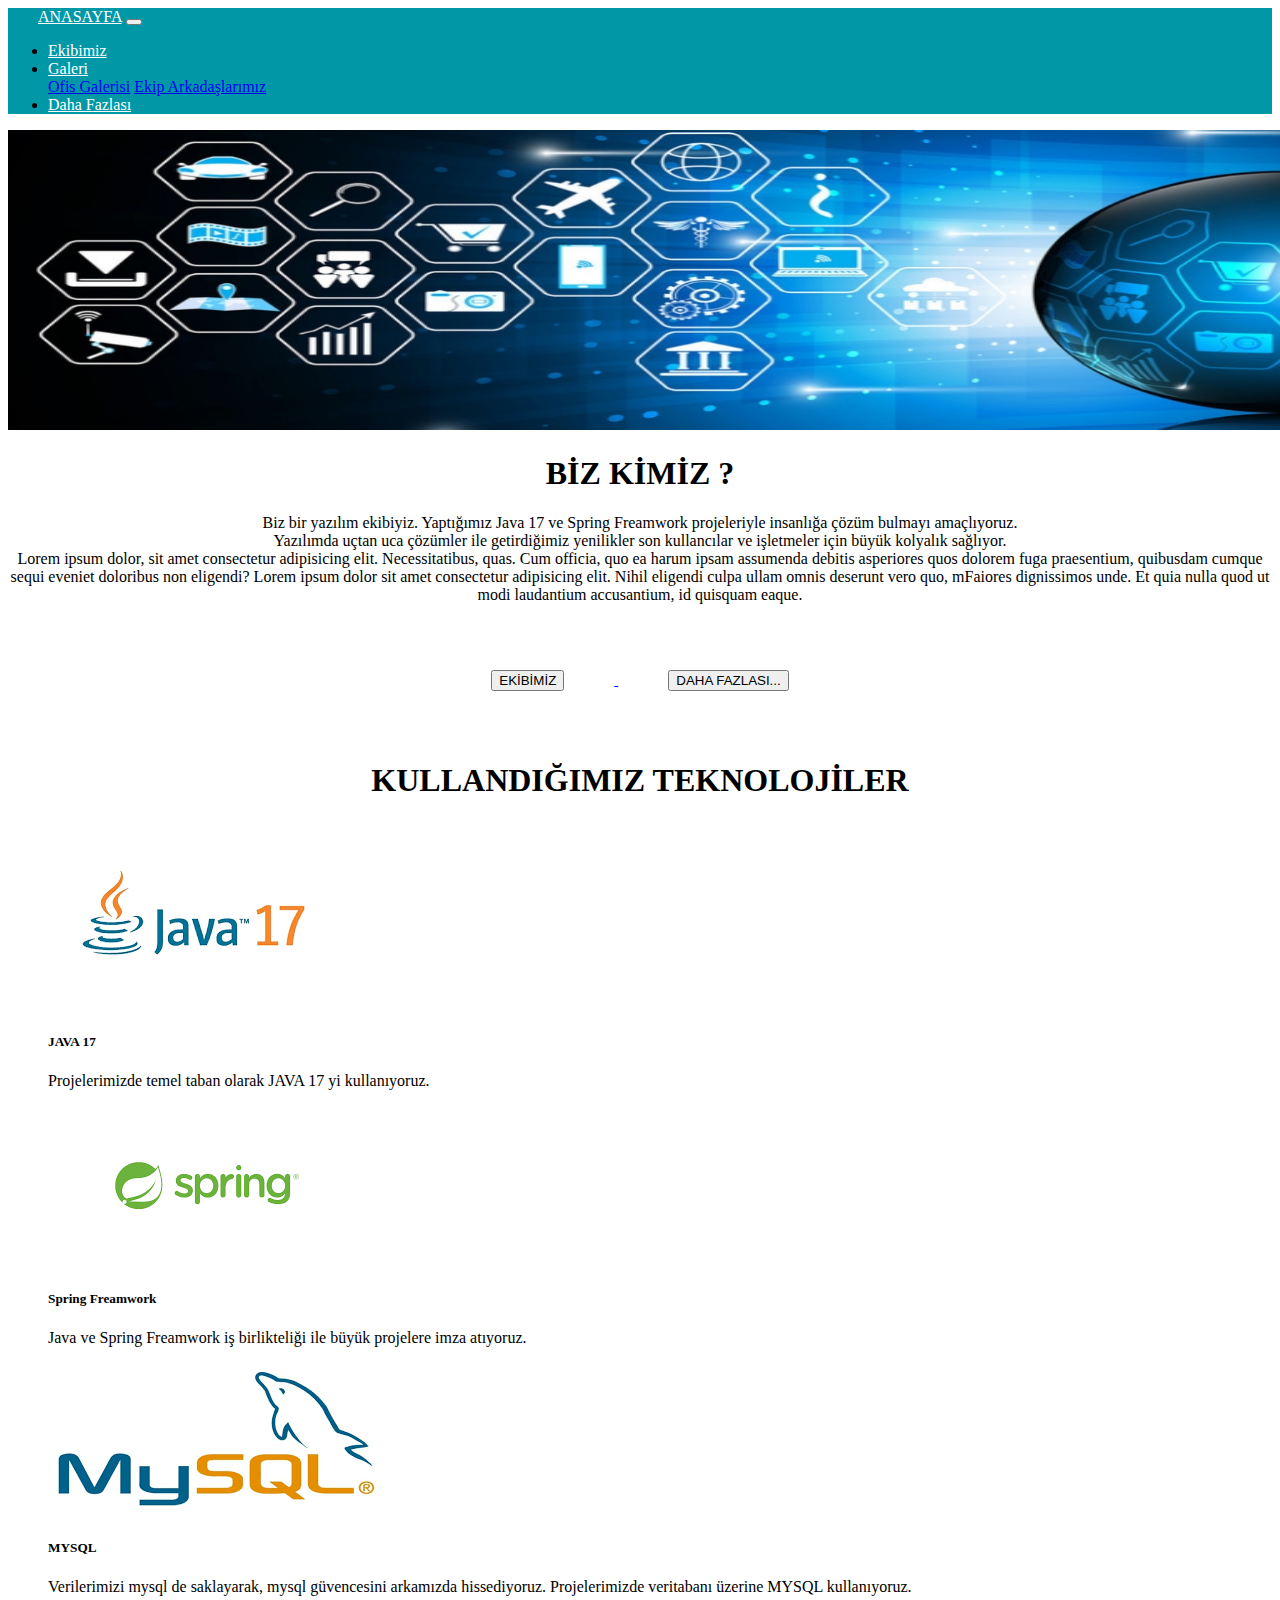
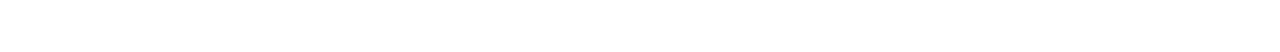
<file: vscode/webTek.html>
<!doctype html>
<html lang="en">

<head>
    <meta charset="utf-8">
    <meta name="viewport" content="width=device-width, initial-scale=1">
    <title>Bootstrap demo</title>
    <link rel="stylesheet" type="text/css" href="css/style.css">
    <link href="https://cdn.jsdelivr.net/npm/bootstrap@5.3.0-alpha1/dist/css/bootstrap.min.css" rel="stylesheet"
        integrity="sha384-GLhlTQ8iRABdZLl6O3oVMWSktQOp6b7In1Zl3/Jr59b6EGGoI1aFkw7cmDA6j6gD" crossorigin="anonymous">
</head>

<body>
    <!--Nav Starting-->
    <nav class="navbar navbar-expand-lg navbar-light" style="background-color:#0097A7">
        <a class="navbar-brand" href="webTek.html" style="color: white; margin-left: 30px;">ANASAYFA</a>
        <button class="navbar-toggler" type="button" data-toggle="collapse" data-target="#navbarSupportedContent"
            aria-controls="navbarSupportedContent" aria-expanded="false" aria-label="Toggle navigation">
            <span class="navbar-toggler-icon"></span>
        </button>

        <div class="collapse navbar-collapse" id="navbarSupportedContent">
            <ul class="navbar-nav mr-auto">
                <li class="nav-item active">
                    <a class="nav-link" href="whoami.html" style="color: white;">Ekibimiz</a>
                </li>
                <li class="nav-item dropdown">
                    <a class="nav-link dropdown-toggle" href="#" id="navbarDropdown" role="button"
                        data-bs-toggle="dropdown" aria-haspopup="true" aria-expanded="false" style="color: white;">
                        Galeri
                    </a>
                    <div class="dropdown-menu" aria-labelledby="navbarDropdown">
                        <a class="dropdown-item" href="ofis.html">Ofis Galerisi</a>
                        <a class="dropdown-item" href="team.html">Ekip Arkadaşlarımız</a>
                    </div>
                </li>
                <li class="nav-item">
                    <a class="nav-link" href="dahaFazla.html" style="color: white;"> Daha Fazlası</a>
                </li>
            </ul>
        </div>
    </nav>

    <!-- Bastaki foto-->
    <div id="carouselExampleIndicators">
        <div class="carousel-inner">
            <div class="carousel-item active">
                <img src="img/yazilim-projesi-gelistirirken-dikkat-edilmesi-gereken-hususlar.jpeg" class="photoSlider"
                    height=300px; width=1600px;>
            </div>
        </div>
    </div>

    <div class="p-5" style="text-align: center;">
        <h1>BİZ KİMİZ ? </h1>
        <p>Biz bir yazılım ekibiyiz. Yaptığımız Java 17 ve Spring Freamwork projeleriyle insanlığa çözüm bulmayı
            amaçlıyoruz. <br> Yazılımda uçtan uca çözümler ile getirdiğimiz yenilikler son kullancılar ve işletmeler için
            büyük kolyalık sağlıyor.<br> Lorem ipsum dolor, sit amet consectetur adipisicing elit. Necessitatibus, quas.
            Cum
            officia,
            quo ea harum ipsam assumenda debitis asperiores quos dolorem fuga praesentium, quibusdam cumque sequi
            eveniet doloribus non eligendi? Lorem ipsum dolor sit amet consectetur adipisicing elit. Nihil eligendi
            culpa ullam omnis deserunt vero quo, mFaiores dignissimos unde. Et quia nulla quod ut modi laudantium
            accusantium, id quisquam eaque.</p>
    </div>


    <div style="text-align: center;">
        <a class="btn " href="whoami.html" role="button">
            <button type=" button" class="btn btn-secondary" style="margin: 50px; text-align: center;">EKİBİMİZ</button>
        </a>
        <a class="btn " href="dahaFazla.html" role="button">
            <button type="button" class="btn btn-secondary" style="margin: 50px">DAHA FAZLASI...</button>
        </a>
    </div>


    <div class="m-5" style="text-align: center;">
        <h1>KULLANDIĞIMIZ TEKNOLOJİLER</h1>
    </div>
    <!--CARDS-->
    <div class="row row-cols-1 row-cols-md-3 g-4" style="padding: 20px; margin: 20px;">
        <div class="col">
            <div class="card">
                <img src="img/java17.jpeg" class="card-img-top">
                <div class="card-body">
                    <h5 class="card-title">JAVA 17</h5>
                    <p class="card-text">Projelerimizde temel taban olarak JAVA 17 yi kullanıyoruz.</p>
                </div>
            </div>
        </div>
        <div class="col">
            <div class="card">
                <img src="img/spring.jpeg" class="card-img-top">
                <div class="card-body">
                    <h5 class="card-title">Spring Freamwork</h5>
                    <p class="card-text">Java ve Spring Freamwork iş birlikteliği ile büyük projelere imza atıyoruz.</p>
                </div>
            </div>
        </div>
        <div class="col">
            <div class="card">
                <img src="img/mysql.jpeg" class="card-img-top">
                <div class="card-body">
                    <h5 class="card-title">MYSQL</h5>
                    <p class="card-text">Verilerimizi mysql de saklayarak, mysql güvencesini arkamızda hissediyoruz.
                        Projelerimizde veritabanı üzerine MYSQL kullanıyoruz.</p>
                </div>
            </div>
        </div>
    </div>
    <script src="https://cdn.jsdelivr.net/npm/@popperjs/core@2.11.6/dist/umd/popper.min.js"
        integrity="sha384-oBqDVmMz9ATKxIep9tiCxS/Z9fNfEXiDAYTujMAeBAsjFuCZSmKbSSUnQlmh/jp3"
        crossorigin="anonymous"></script>
    <script src="https://cdn.jsdelivr.net/npm/bootstrap@5.3.0-alpha1/dist/js/bootstrap.min.js"
        integrity="sha384-mQ93GR66B00ZXjt0YO5KlohRA5SY2XofN4zfuZxLkoj1gXtW8ANNCe9d5Y3eG5eD"
        crossorigin="anonymous"></script>
</body>

</html>
</file>
<file: css/style.css>
.ayrac {
  border: 10px solid grey;
}

.photoSlider {
  width: "500";
  height: "500";
}

.row>.column {
  padding: 0 8px;
}

.row:after {
  content: "";
  display: table;
  clear: both;
}

/* Create four equal columns that floats next to eachother */
.column {
  float: left;
  width: 25%;
}

/* The Modal (background) */
.modal {
  display: none;
  position: fixed;
  z-index: 1;
  padding-top: 100px;
  left: 0;
  top: 0;
  width: 100%;
  height: 100%;
  overflow: auto;
  background-color: black;
}

/* Modal Content */
.modal-content {
  position: relative;
  background-color: #fefefe;
  margin: auto;
  padding: 0;
  width: 90%;
  max-width: 1200px;
}

/* The Close Button */
.close {
  color: white;
  position: absolute;
  top: 10px;
  right: 25px;
  font-size: 35px;
  font-weight: bold;
}

.close:hover,
.close:focus {
  color: #999;
  text-decoration: none;
  cursor: pointer;
}

/* Hide the slides by default */
.mySlides {
  display: none;
}

/* Next & previous buttons */
.prev,
.next {
  cursor: pointer;
  position: absolute;
  top: 50%;
  width: auto;
  padding: 16px;
  margin-top: -50px;
  color: white;
  font-weight: bold;
  font-size: 20px;
  transition: 0.6s ease;
  border-radius: 0 3px 3px 0;
  user-select: none;
  -webkit-user-select: none;
}

/* Position the "next button" to the right */
.next {
  right: 0;
  border-radius: 3px 0 0 3px;
}

/* On hover, add a black background color with a little bit see-through */
.prev:hover,
.next:hover {
  background-color: rgba(0, 0, 0, 0.8);
}

/* Number text (1/3 etc) */
.numbertext {
  color: #f2f2f2;
  font-size: 12px;
  padding: 8px 12px;
  position: absolute;
  top: 0;
}

/* Caption text */
.caption-container {
  text-align: center;
  background-color: black;
  padding: 2px 16px;
  color: white;
}

img.demo {
  opacity: 0.6;
}

.active,
.demo:hover {
  opacity: 1;
}

.hover-shadow:hover {
  box-shadow: 0 4px 8px 0 rgba(0, 0, 0, 0.2), 0 6px 20px 0 rgba(0, 0, 0, 0.19);
}

.gizli {

  position: obsolute;

  top: -9999px;

  left: -9999px;

}
</file>
<file: vscode/css/style.css>
.ayrac {
  border: 10px solid grey;
}

.photoSlider {
  width: "500";
  height: "500";
}

.row>.column {
  padding: 0 8px;
}

.row:after {
  content: "";
  display: table;
  clear: both;
}

/* Create four equal columns that floats next to eachother */
.column {
  float: left;
  width: 25%;
}

/* The Modal (background) */
.modal {
  display: none;
  position: fixed;
  z-index: 1;
  padding-top: 100px;
  left: 0;
  top: 0;
  width: 100%;
  height: 100%;
  overflow: auto;
  background-color: black;
}

/* Modal Content */
.modal-content {
  position: relative;
  background-color: #fefefe;
  margin: auto;
  padding: 0;
  width: 90%;
  max-width: 1200px;
}

/* The Close Button */
.close {
  color: white;
  position: absolute;
  top: 10px;
  right: 25px;
  font-size: 35px;
  font-weight: bold;
}

.close:hover,
.close:focus {
  color: #999;
  text-decoration: none;
  cursor: pointer;
}

/* Hide the slides by default */
.mySlides {
  display: none;
}

/* Next & previous buttons */
.prev,
.next {
  cursor: pointer;
  position: absolute;
  top: 50%;
  width: auto;
  padding: 16px;
  margin-top: -50px;
  color: white;
  font-weight: bold;
  font-size: 20px;
  transition: 0.6s ease;
  border-radius: 0 3px 3px 0;
  user-select: none;
  -webkit-user-select: none;
}

/* Position the "next button" to the right */
.next {
  right: 0;
  border-radius: 3px 0 0 3px;
}

/* On hover, add a black background color with a little bit see-through */
.prev:hover,
.next:hover {
  background-color: rgba(0, 0, 0, 0.8);
}

/* Number text (1/3 etc) */
.numbertext {
  color: #f2f2f2;
  font-size: 12px;
  padding: 8px 12px;
  position: absolute;
  top: 0;
}

/* Caption text */
.caption-container {
  text-align: center;
  background-color: black;
  padding: 2px 16px;
  color: white;
}

img.demo {
  opacity: 0.6;
}

.active,
.demo:hover {
  opacity: 1;
}

.hover-shadow:hover {
  box-shadow: 0 4px 8px 0 rgba(0, 0, 0, 0.2), 0 6px 20px 0 rgba(0, 0, 0, 0.19);
}

.gizli {

  position: obsolute;

  top: -9999px;

  left: -9999px;

}
</file>
